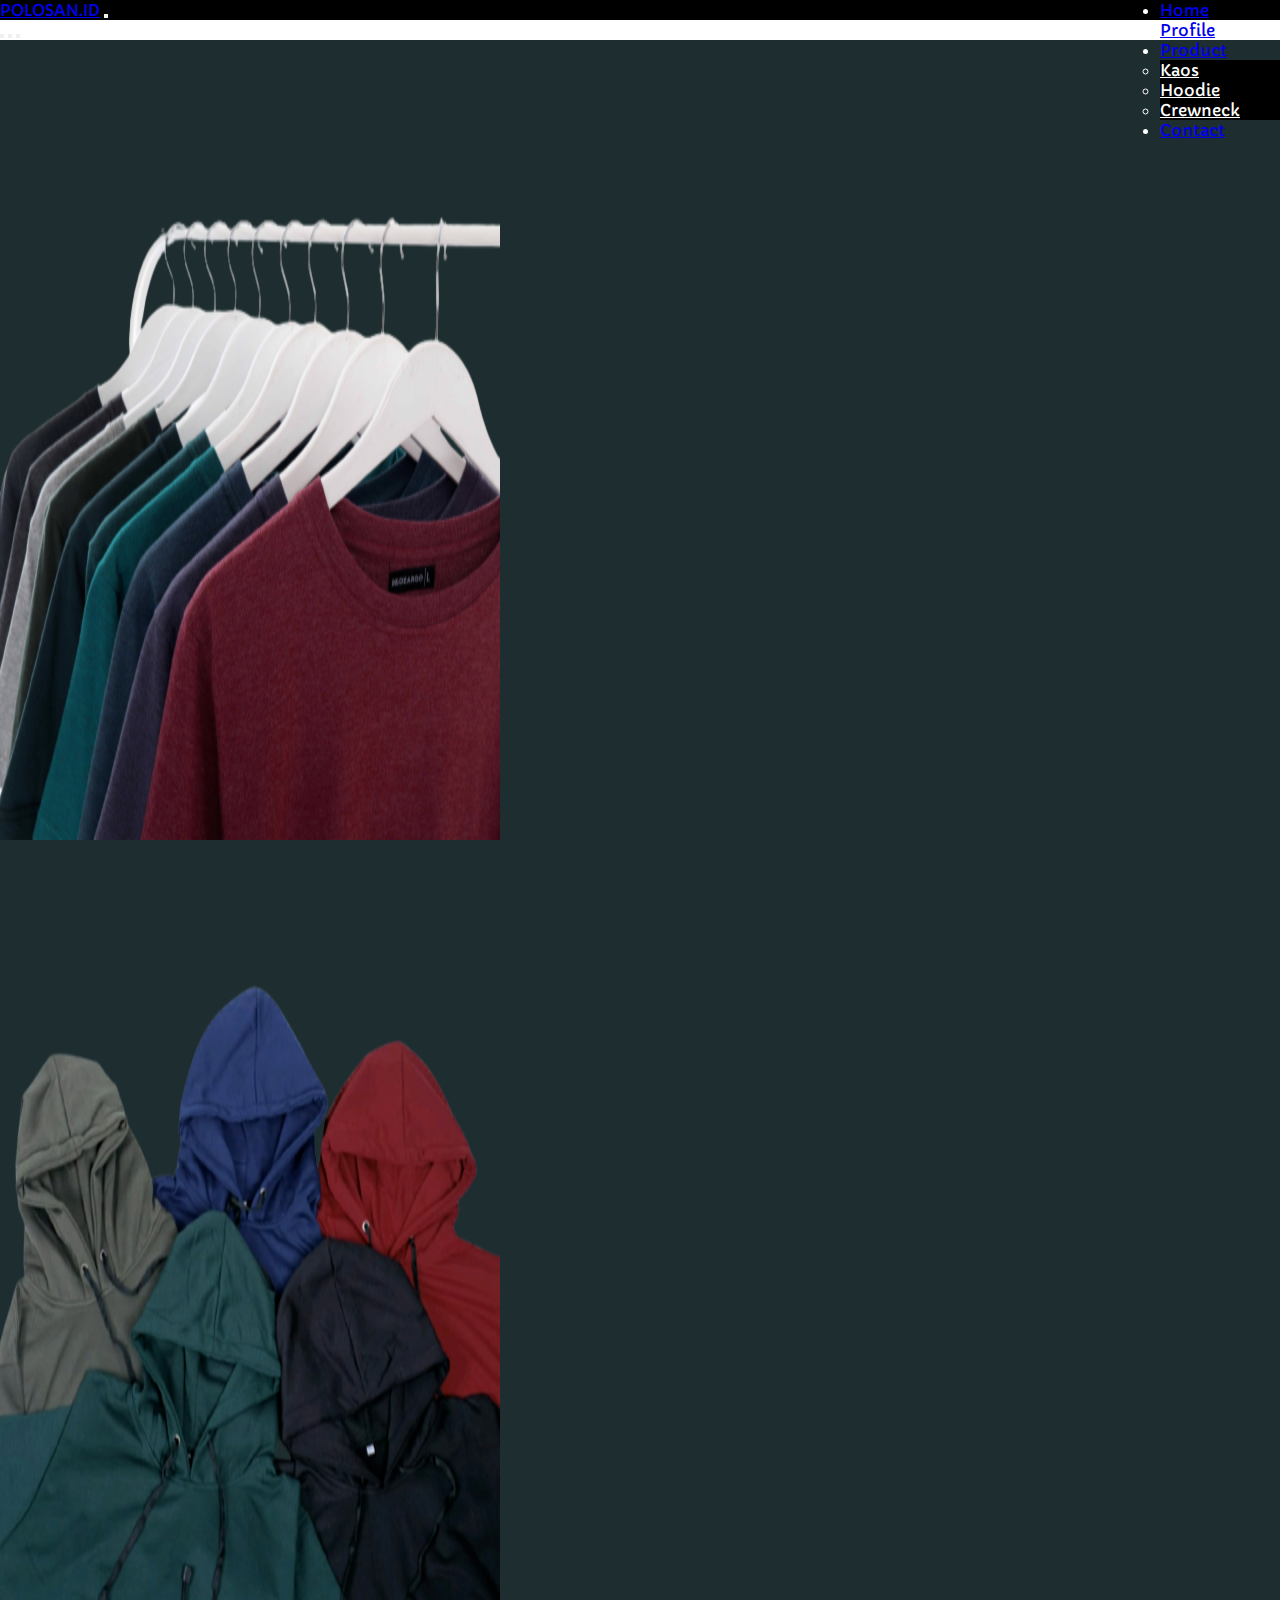
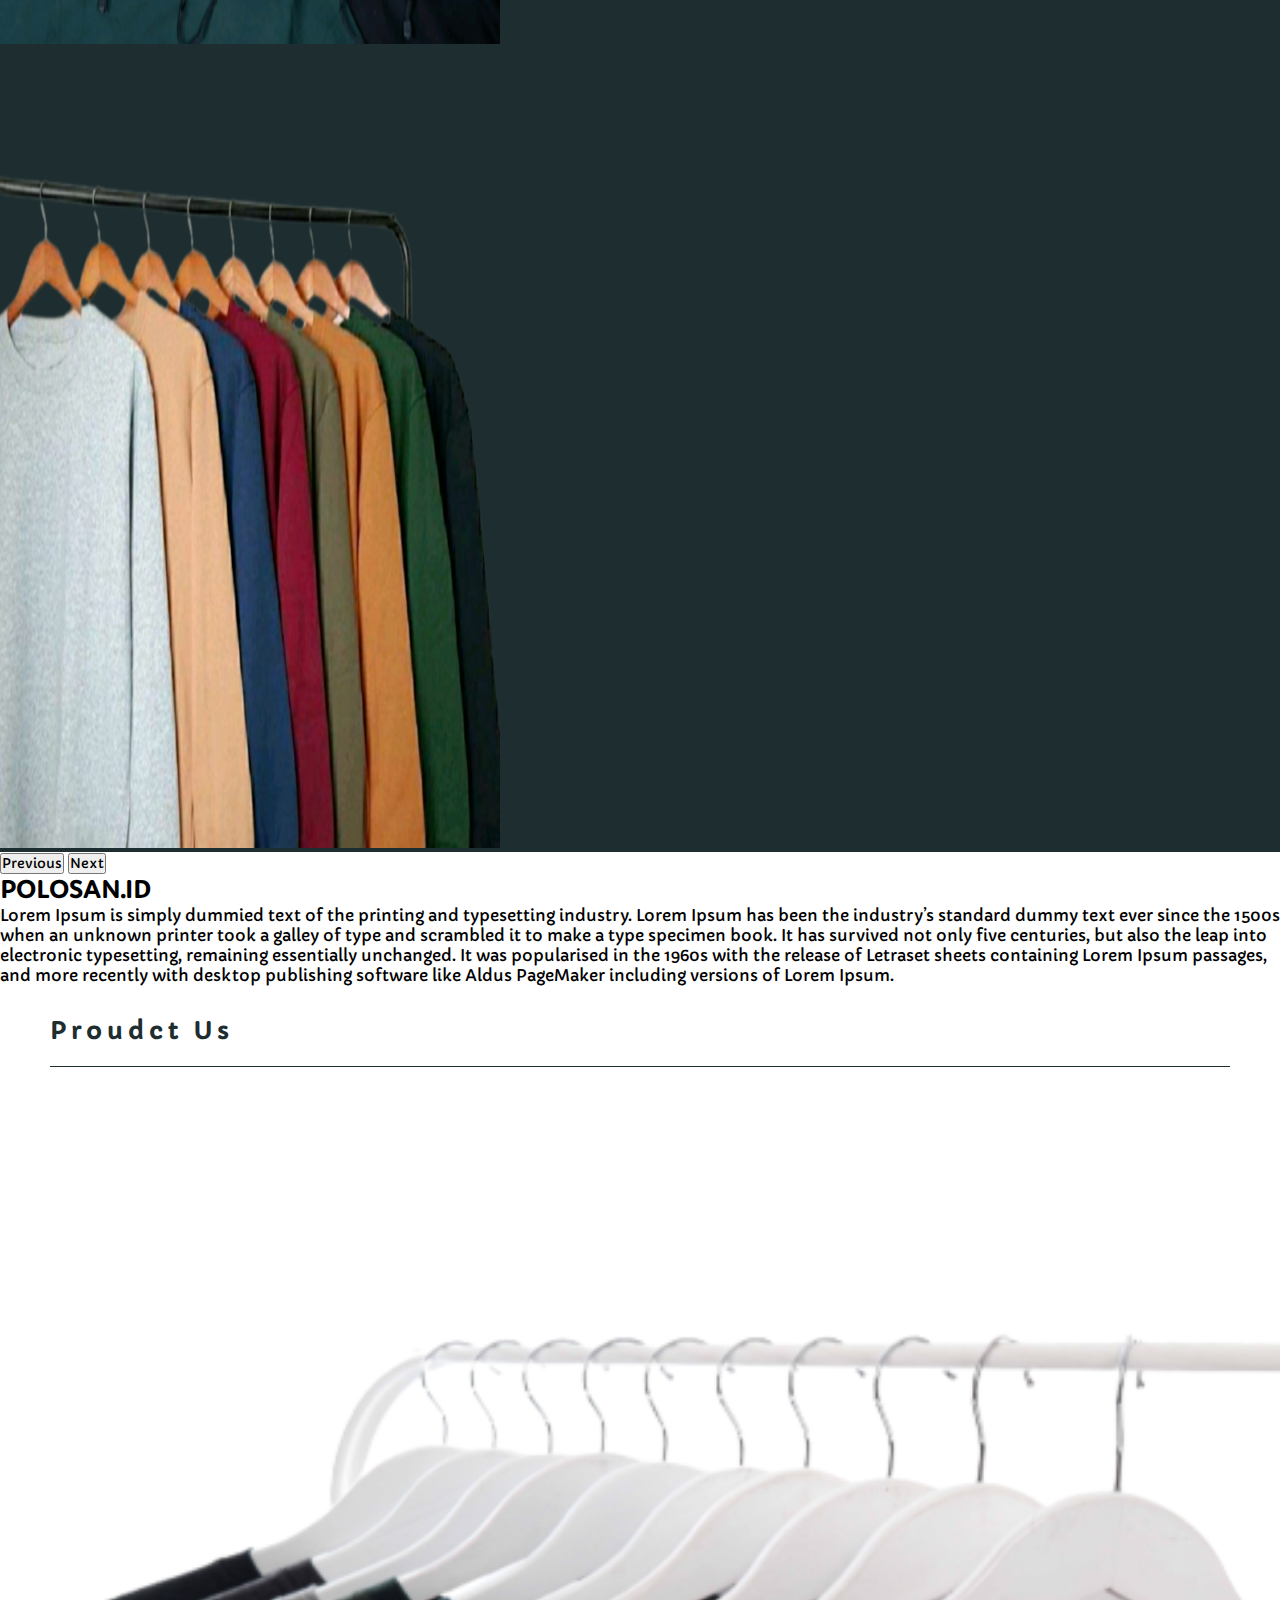
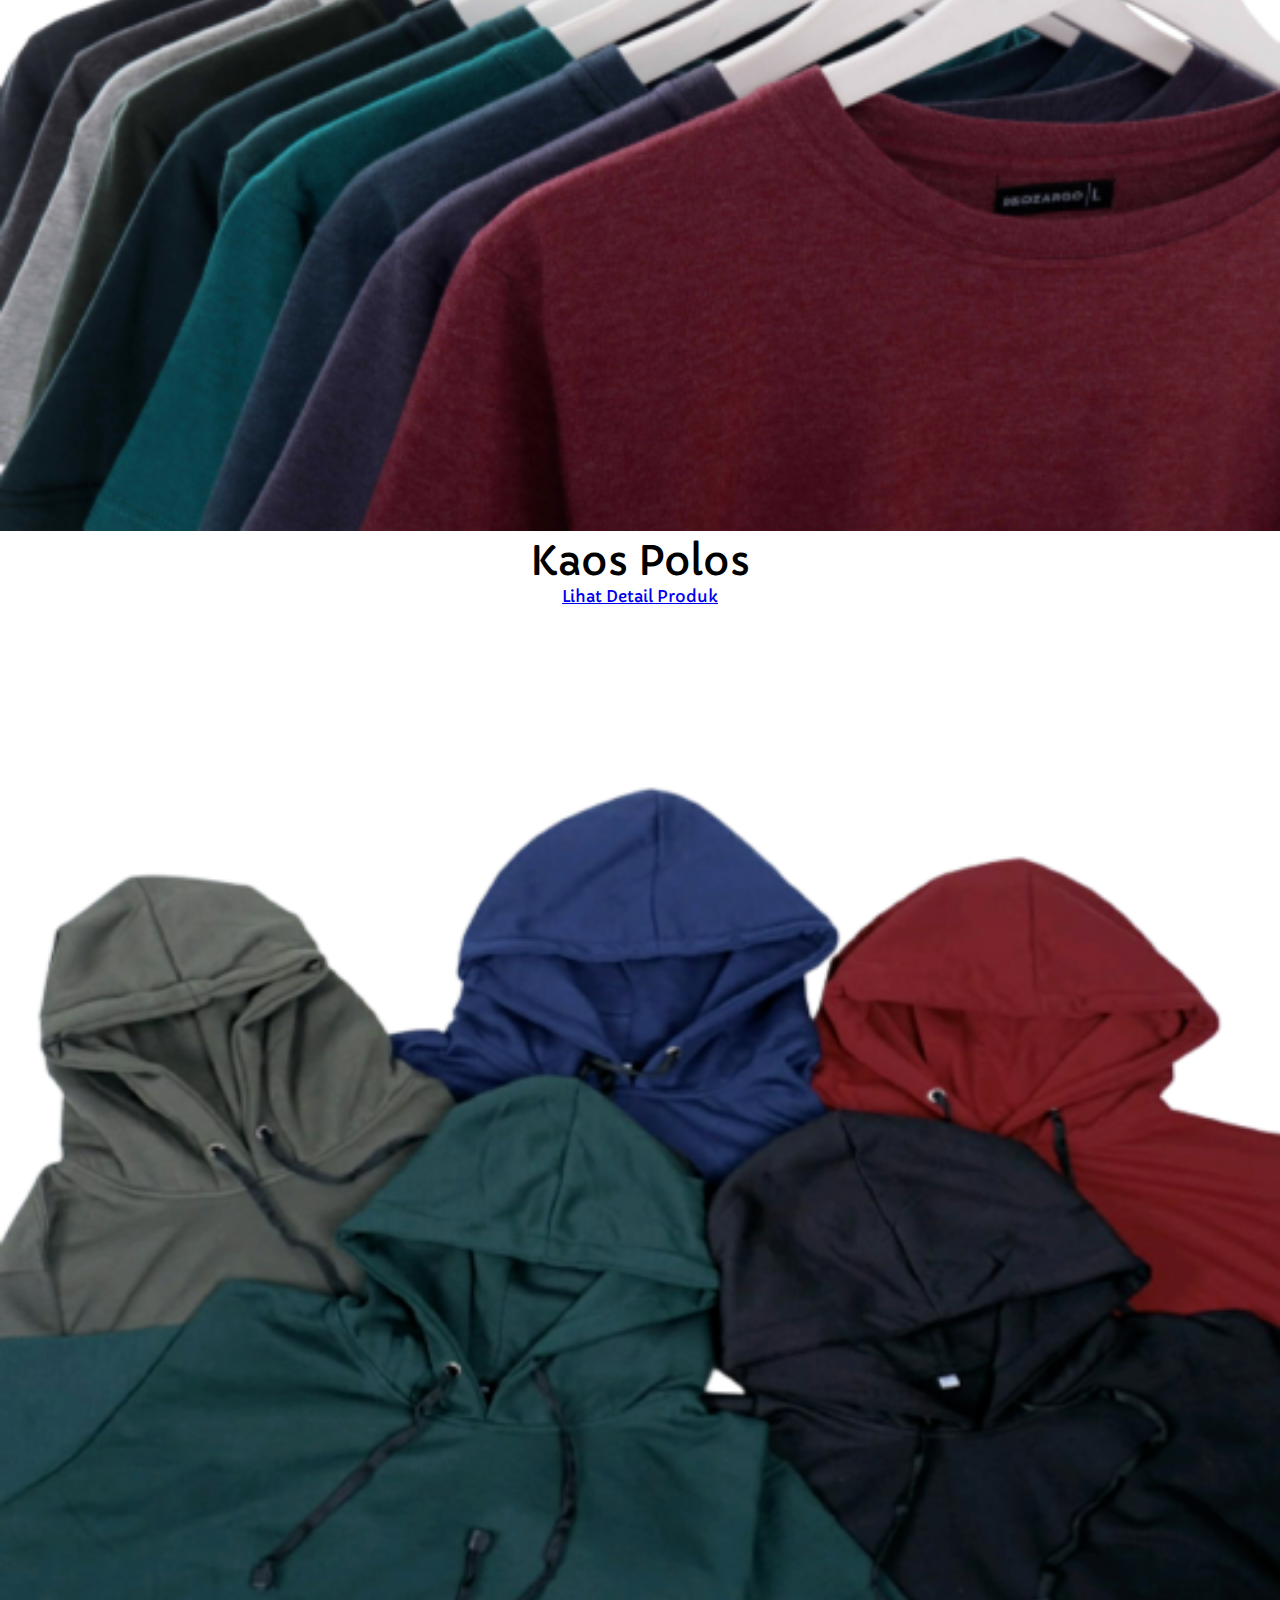
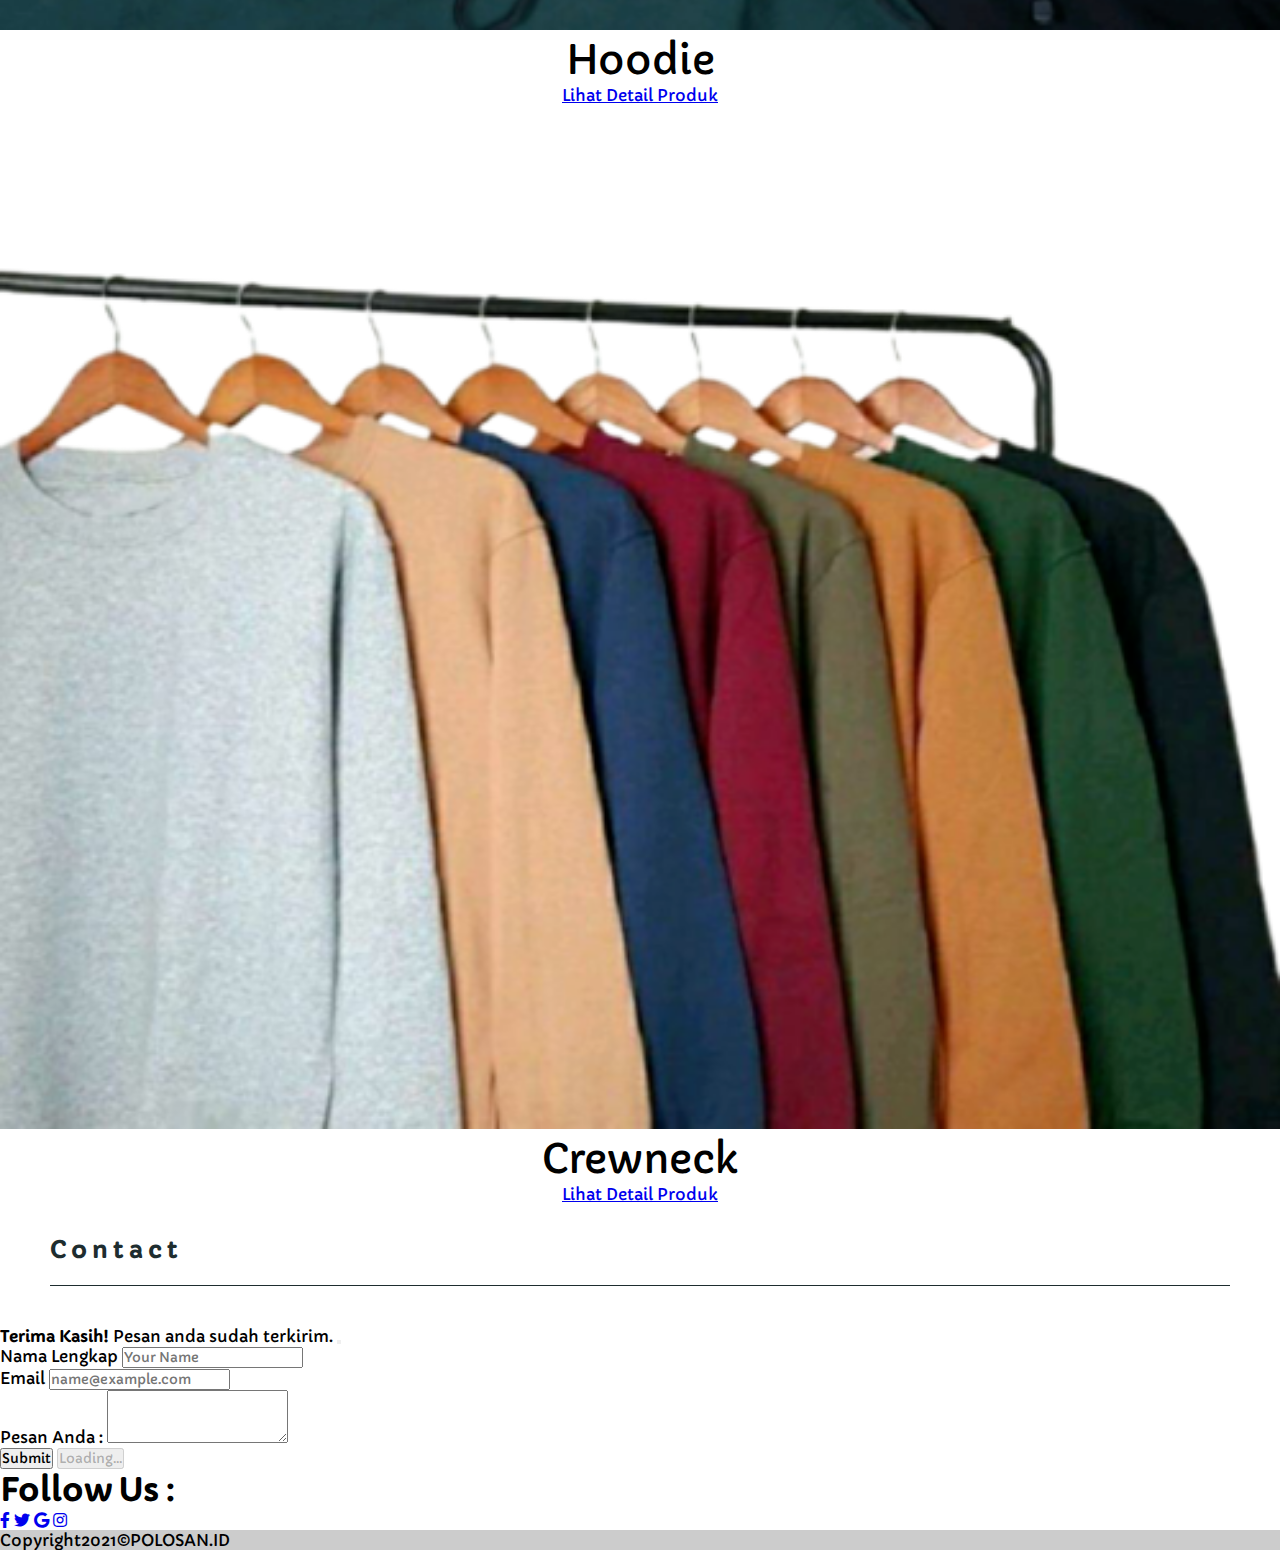
<file: index.html>
<!DOCTYPE html>
<head>
  <!--Judul-->
  <title>POLOSAN.ID</title>

  <!-- Icon Title -->
  <link rel="icon" href="POLOSAN.ID.png">

  <!--Meta-->
  <meta charset="utf-8" />
  <meta name="viewport" content="width=device-width, initial-scale=1" />

  <!--Font-->
  <link rel="stylesheet" href="https://fonts.googleapis.com/css?family=Capriola" />

  <!--Logo-->
  <link rel="stylesheet" href="https://use.fontawesome.com/releases/v5.12.1/css/all.css" crossorigin="anonymous" />

  <!--Bootstrap CSS-->
  <link href="https://cdn.jsdelivr.net/npm/bootstrap@5.0.2/dist/css/bootstrap.min.css" rel="stylesheet" integrity="sha384-EVSTQN3/azprG1Anm3QDgpJLIm9Nao0Yz1ztcQTwFspd3yD65VohhpuuCOmLASjC" crossorigin="anonymous" />

  <!--CSS-->
  <link rel="stylesheet" href="stylesheet.css" />
</head>
<body>
  <!--Navbar-->
  <nav class="navbar fixed-top navbar-inverse navbar-expand-lg navbar-dark shadow p-3">
    <div class="container">
      <a class="navbar-brand" href="#carouselExampleIndicators">POLOSAN.ID</a>
      <button class="navbar-toggler" type="button" data-bs-toggle="collapse" data-bs-target="#navbarNav" aria-controls="navbarNav" aria-expanded="false" aria-label="Toggle navigation">
        <span class="navbar-toggler-icon"></span>
      </button>
      <div class="collapse navbar-collapse" id="navbarNav">
        <ul class="navbar-nav ms-auto">
          <li class="nav-item">
            <a class="nav-link" href="#carouselExampleIndicators">Home</a>
          </li>
          <li class="nav-item">
            <a class="nav-link" href="#Profile">Profile</a>
          </li>
          <li class="nav-item dropdown">
            <a class="nav-link dropdown-toggle" href="#Product" id="navbarDropdown" role="button" data-bs-toggle="dropdown" aria-expanded="false">Product</a>
            <ul class="dropdown-menu" aria-labelledby="navbarDropdown">
              <li><a class="dropdown-item" href="Kaos/index1.html">Kaos</a></li>
              <li><a class="dropdown-item" href="Hoodie/index2.html">Hoodie</a></li>
              <li><a class="dropdown-item" href="Crewneck/index3.html">Crewneck</a></li>
            </ul>
          </li>
          <li class="nav-item">
            <a class="nav-link" href="#Contact">Contact</a>
          </li>
        </ul>
      </div>
    </div>
  </nav>

  <!--Carousel-->
  <div id="carouselExampleIndicators" class="carousel slide" data-bs-ride="carousel">
    <div class="carousel-indicators">
      <button type="button" data-bs-target="#carouselExampleIndicators" data-bs-slide-to="0" class="active" aria-current="true" aria-label="Slide 1"></button>
      <button type="button" data-bs-target="#carouselExampleIndicators" data-bs-slide-to="1" aria-label="Slide 2"></button>
      <button type="button" data-bs-target="#carouselExampleIndicators" data-bs-slide-to="2" aria-label="Slide 3"></button>
    </div>
    <div class="carousel-inner">
      <div class="carousel-item active">
        <img src="Product/Kaos.png" class="d-block w-100" alt="carousel1" />
      </div>
      <div class="carousel-item">
        <img src="Product/Hoodie.png" class="d-block w-100" alt="carousel2" />
      </div>
      <div class="carousel-item">
        <img src="Product/Crewneck.png" class="d-block w-100" alt="carousel3" />
      </div>
    </div>
    <button class="carousel-control-prev" type="button" data-bs-target="#carouselExampleIndicators" data-bs-slide="prev">
      <span class="carousel-control-prev-icon" aria-hidden="true"></span>
      <span class="visually-hidden">Previous</span>
    </button>
    <button class="carousel-control-next" type="button" data-bs-target="#carouselExampleIndicators" data-bs-slide="next">
      <span class="carousel-control-next-icon" aria-hidden="true"></span>
      <span class="visually-hidden">Next</span>
    </button>
  </div>
  <!--Akhir Carousel-->

  <!--Profile-->
  <section class="profile" id="Profile">
    <div class="container">
      <div class="row text-center mt-5 mb-3">
        <div class="col-title">
          <h2>POLOSAN.ID</h2>
        </div>
      </div>
      <div class="row justify-content-center text-center">
        <div class="col-md-10">
          <p>
            Lorem Ipsum is simply dummied text of the printing and typesetting industry. Lorem Ipsum has been the industry’s standard dummy text ever since the 1500s when an unknown printer took a galley of type and scrambled it to make a
            type specimen book. It has survived not only five centuries, but also the leap into electronic typesetting, remaining essentially unchanged. It was popularised in the 1960s with the release of Letraset sheets containing Lorem
            Ipsum passages, and more recently with desktop publishing software like Aldus PageMaker including versions of Lorem Ipsum.
          </p>
        </div>
      </div>
    </div>
  </section>
  <!--Akhir Profile-->

  <!--Product-->
  <section class="product" id="Product">
    <div class="container">
      <div class="row text-center mt-5 mb-3">
        <div class="col">
          <span class="border-bottom"><h2 style="letter-spacing: 5px;">Proudct Us</h2></span>
        </div>
      </div>
      <div class="row">
        <div class="col-md-4">
          <div class="card mb-/////////////3">
            <img src="Product/Kaos.png" class="card-img-top" alt="product1" />
            <div class="card-body">
              <p class="card-text">Kaos Polos</p>
              <a href="Kaos/index1.html"><p class="card-db">Lihat Detail Produk</p></a>
            </div>
          </div>
        </div>
        <div class="col-md-4">
          <div class="card">
            <img src="Product/Hoodie.png" class="card-img-top" alt="product2" />
            <div class="card-body">
              <p class="card-text">Hoodie</p>
              <a href="Hoodie/index2.html"><p class="card-db">Lihat Detail Produk</p></a>
            </div>
          </div>
        </div>
        <div class="col-md-4">
          <div class="card">
            <img src="Product/Crewneck.png" class="card-img-top" alt="product3" />
            <div class="card-body">
              <p class="card-text">
                Crewneck</p>
                <a href="Crewneck/index3.html"><p class="card-db">Lihat Detail Produk</p><a>
              </p>
            </div>
          </div>
        </div>
      </div>
    </div>
  </section>
  <!--Akhir Product-->

  <!--Contact-->
  <section class="contact mt-5" id="Contact">
    <div class="container">
      <div class="row text-center mt-5 mb-3">
        <div class="col">
          <h2>Contact</h2>
        </div>
      </div>
      <div class="row justify-content-center">
        <div class="col-md-8">
          <div class="alert alert-dark alert-dismissible fade show d-none my-alert" role="alert">
            <strong>Terima Kasih!</strong> Pesan anda sudah terkirim.
            <button type="button" class="btn-close" data-bs-dismiss="alert" aria-label="Close"></button>
          </div>
          <form name="polosanid-contact-form">
            <div class="mb-3">
              <label for="name" class="form-label">Nama Lengkap</label>
              <input type="text" class="form-control" id="name" aria-describedby="name" placeholder="Your Name" name="nama"/>
            </div>
            <div class="mb-3">
              <label for="email" class="form-label">Email</label>
              <input type="email" class="form-control" id="emai" aria-describedby="email" placeholder="name@example.com" name="email" />
            </div>
            <div class="mb-3">
              <label for="pesan" class="form-label">Pesan Anda :</label>
              <textarea class="form-control" id="pesan" rows="3" name="pesan"></textarea>
            </div>
            <button type="submit" class="btn btn-dark mb-5 btn-kirim">Submit</button>
            <button class="btn btn-dark btn-loading d-none" type="button" disabled>
              <span class="spinner-border spinner-border-sm" role="status" aria-hidden="true"></span>
              Loading...
            </button>
          </form>
        </div>
      </div>
    </div>
  </section>
  <!--Akhir Contact-->

  <!-- Footer -->
  <footer class="bg-dark text-center text-white mt-5">
    <!-- Grid container -->
    <div class="container p-4">
      <div class="name-footer">
        <h1>Follow Us :</h1>
      </div>
      <!-- Section: Social media -->
      <section class="icons-link">
        <!-- Facebook -->
        <a class="btn btn-outline-light btn-floating m-1" href="#!" role="button"><i class="fab fa-facebook-f"></i></a>

        <!-- Twitter -->
        <a class="btn btn-outline-light btn-floating m-1" href="#!" role="button"><i class="fab fa-twitter"></i></a>

        <!-- Google -->
        <a class="btn btn-outline-light btn-floating m-1" href="#!" role="button"><i class="fab fa-google"></i></a>

        <!-- Instagram -->
        <a class="btn btn-outline-light btn-floating m-1" href="#!" role="button"><i class="fab fa-instagram"></i></a>
      </section>
      <!-- Section: Social media -->
    </div>
    <!-- Copyright -->
    <div class="text-center p-3" style="background-color: rgba(0, 0, 0, 0.2)">Copyright2021©POLOSAN.ID</div>
    <!-- Copyright -->
  </footer>
  <!-- Akhir Footer -->

  <!--Bootstrap Js-->
  <script src="https://cdn.jsdelivr.net/npm/@popperjs/core@2.9.2/dist/umd/popper.min.js" integrity="sha384-IQsoLXl5PILFhosVNubq5LC7Qb9DXgDA9i+tQ8Zj3iwWAwPtgFTxbJ8NT4GN1R8p" crossorigin="anonymous"></script>
  <script src="https://cdn.jsdelivr.net/npm/bootstrap@5.0.2/dist/js/bootstrap.min.js" integrity="sha384-cVKIPhGWiC2Al4u+LWgxfKTRIcfu0JTxR+EQDz/bgldoEyl4H0zUF0QKbrJ0EcQF" crossorigin="anonymous"></script>
 
  <!-- My Script -->
  <script src="script.js"></script>
</body>
</file>
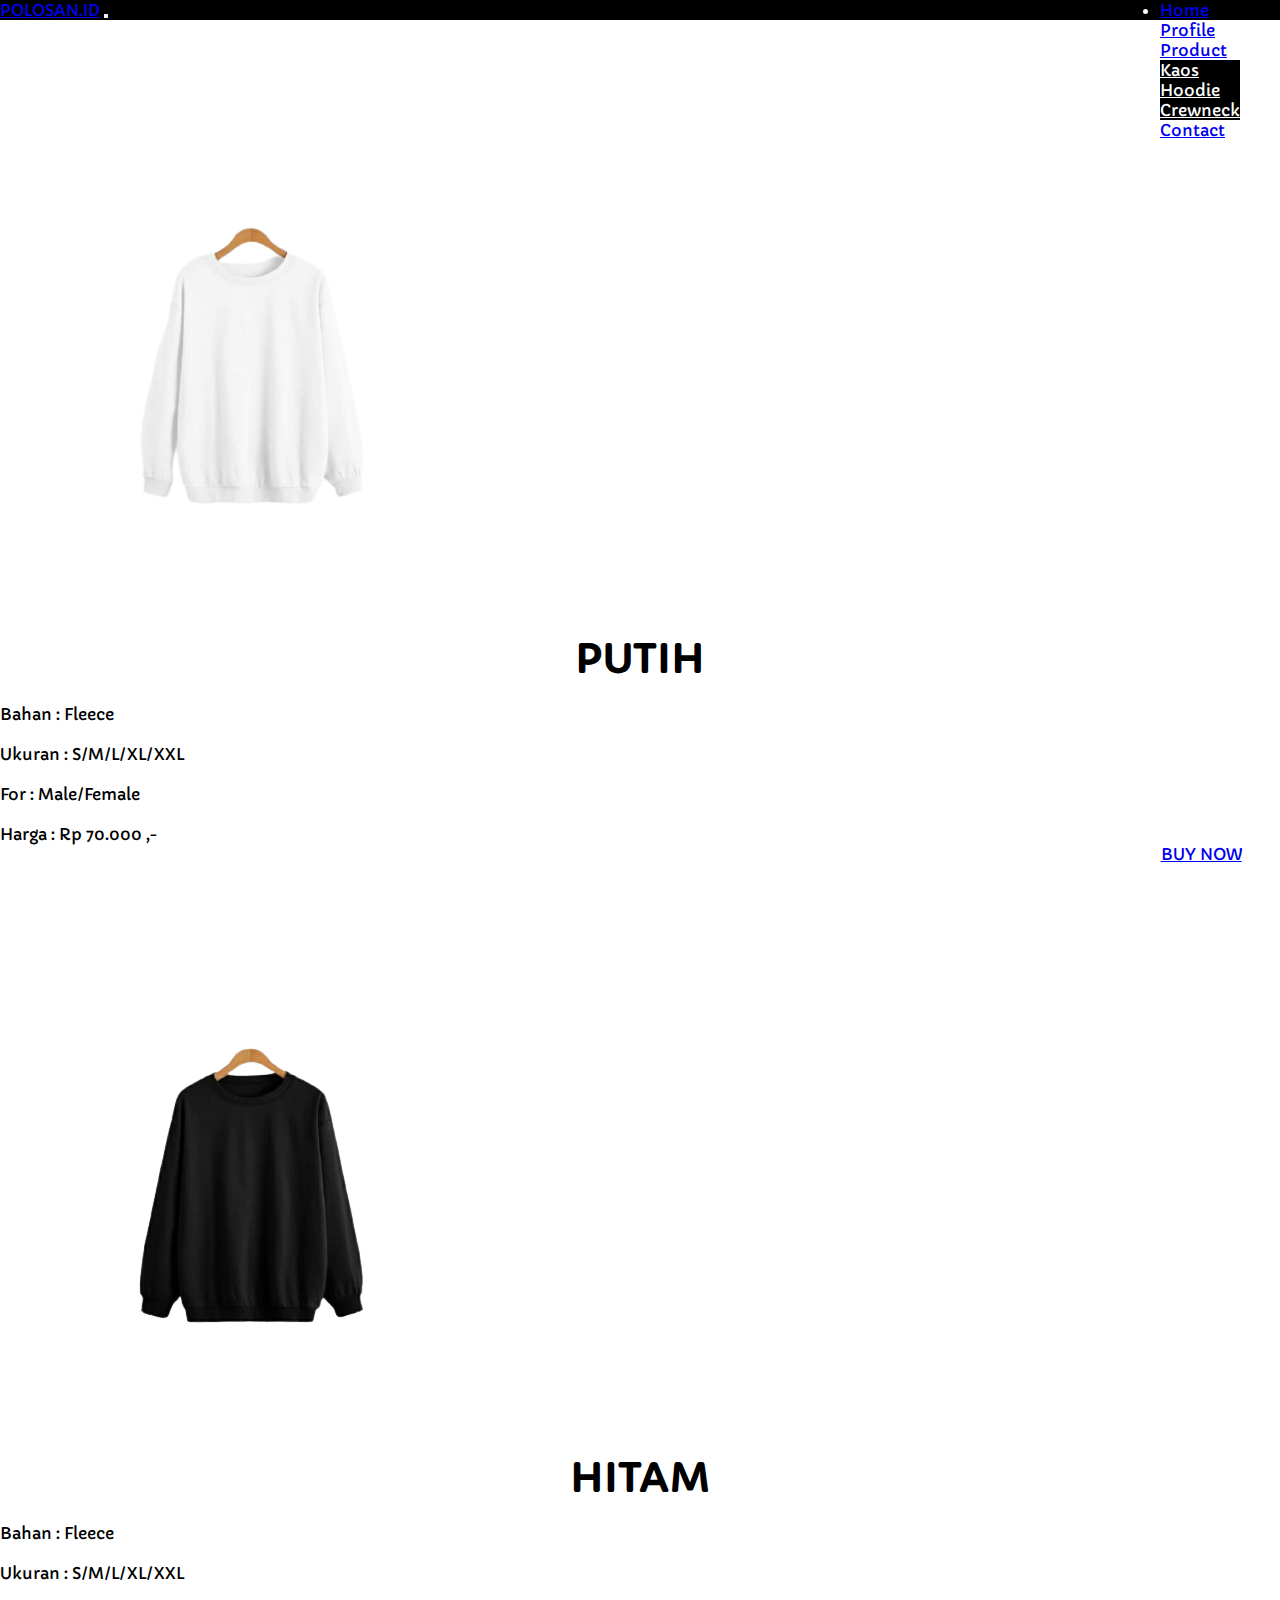
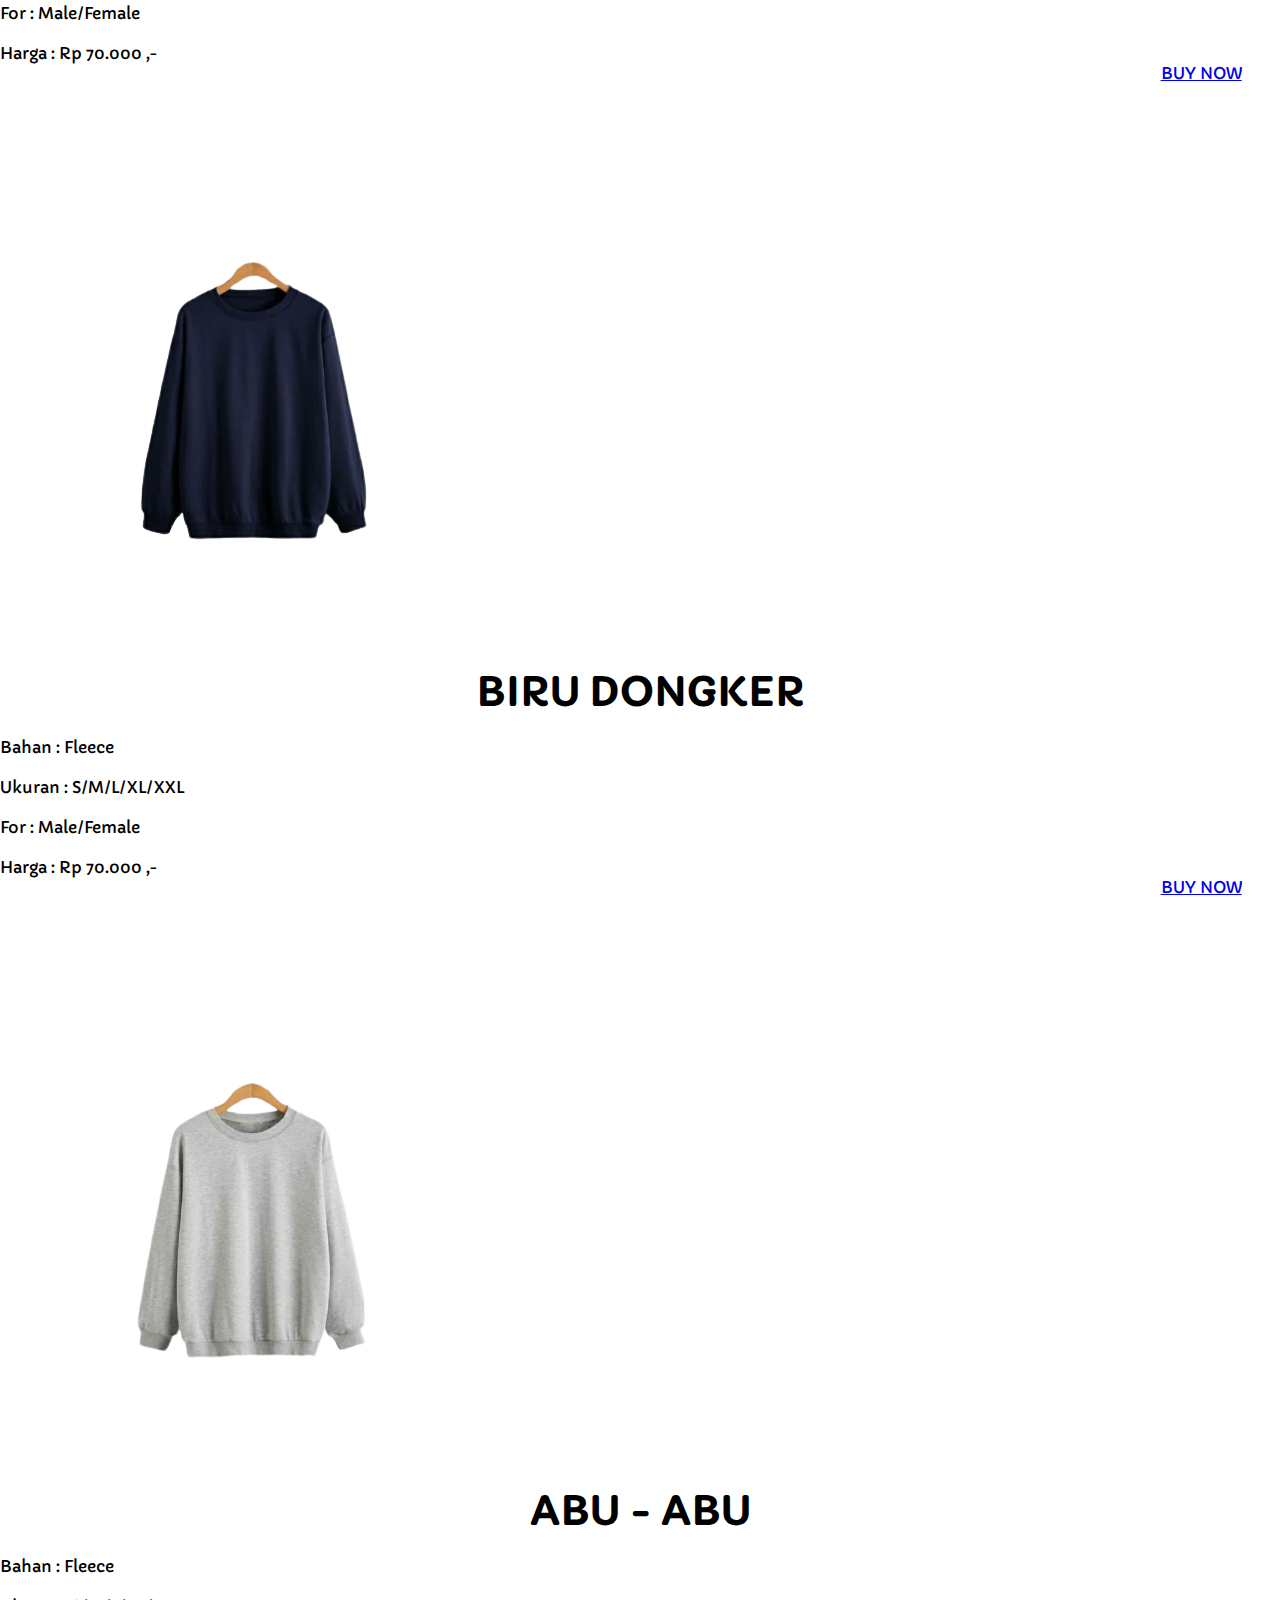
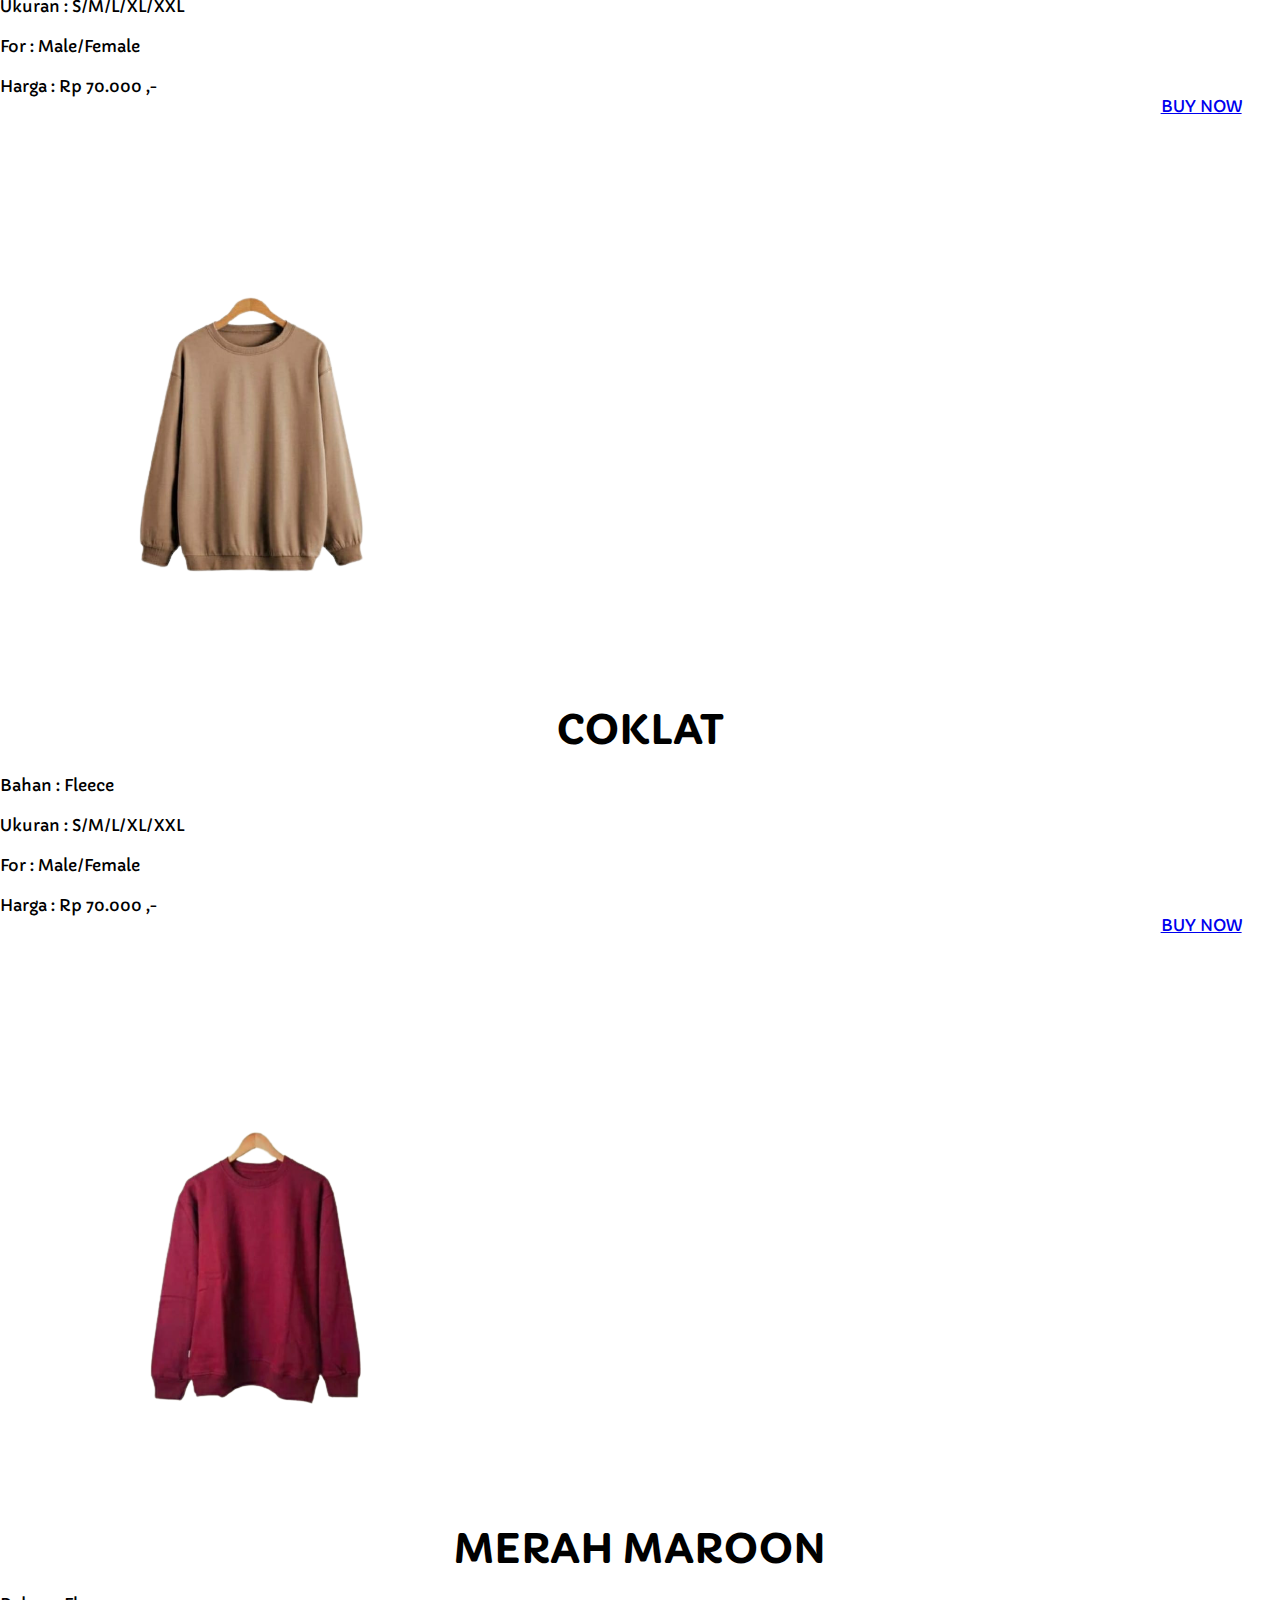
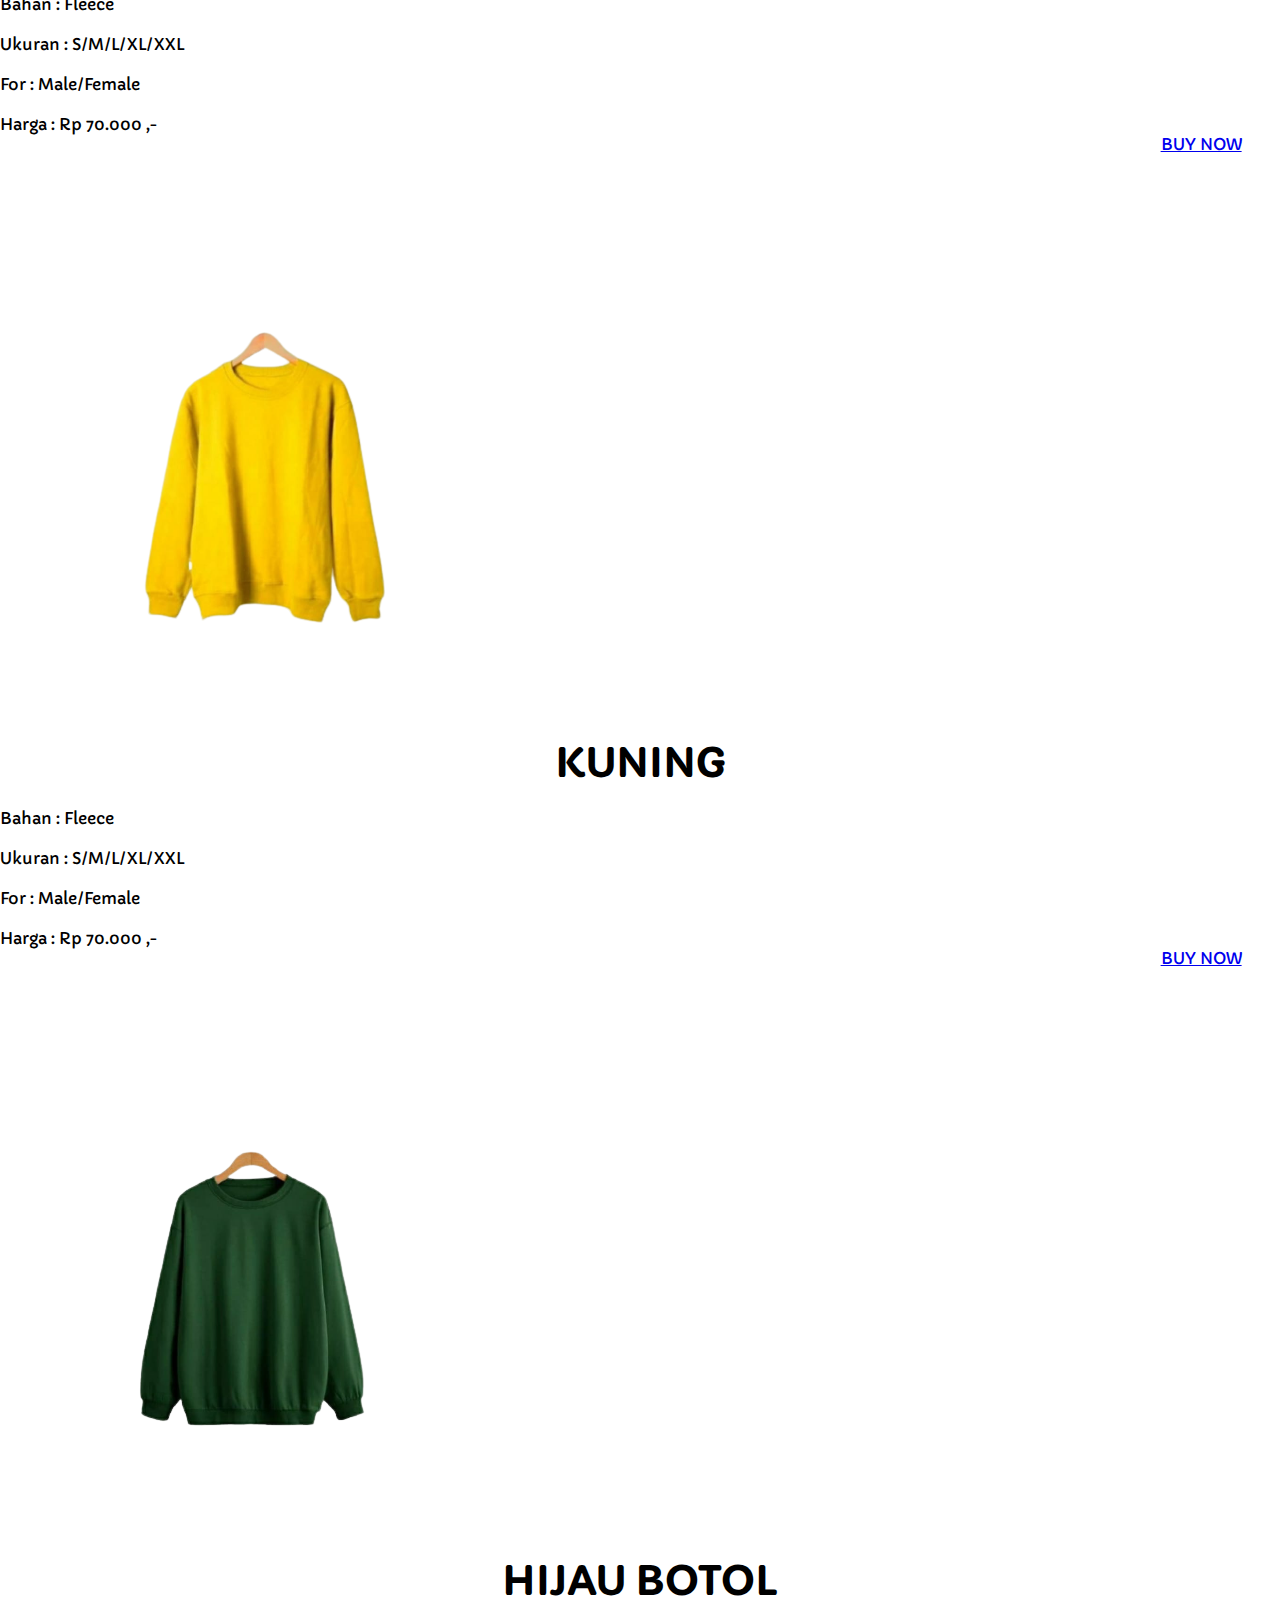
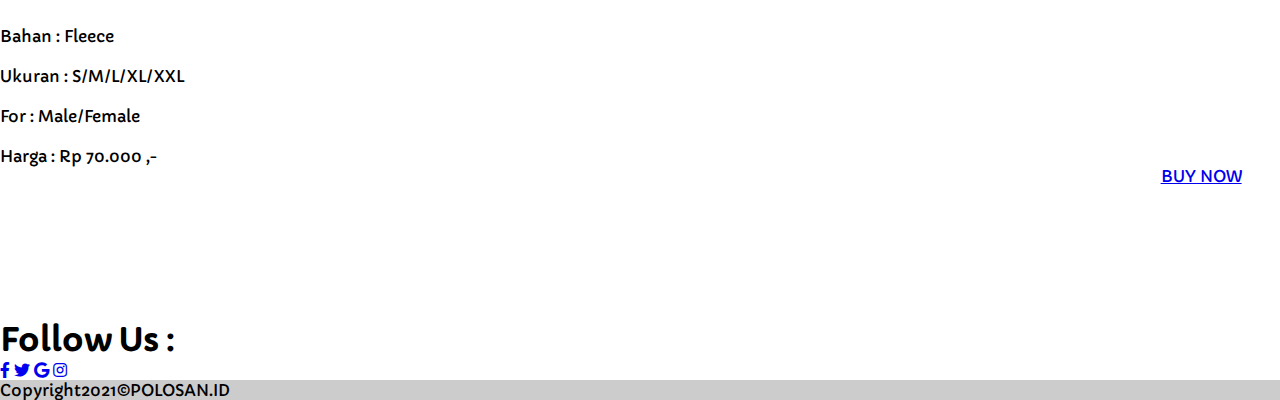
<file: Crewneck/index3.html>
<!DOCTYPE html>
<head>
  <!-- Judul -->
  <title>POLOSAN.ID</title>

   <!-- Icon Title -->
   <link rel="icon" href="../POLOSAN.ID.png">

  <!--Meta-->
  <meta charset="utf-8" />
  <meta name="viewport" content="width=device-width, initial-scale=1" />

  <!--Font-->
  <link rel="stylesheet" href="https://fonts.googleapis.com/css?family=Capriola" />

  <!--Logo-->
  <link rel="stylesheet" href="https://use.fontawesome.com/releases/v5.12.1/css/all.css" crossorigin="anonymous" />

  <!--Bootstrap CSS-->
  <link href="https://cdn.jsdelivr.net/npm/bootstrap@5.0.2/dist/css/bootstrap.min.css" rel="stylesheet" integrity="sha384-EVSTQN3/azprG1Anm3QDgpJLIm9Nao0Yz1ztcQTwFspd3yD65VohhpuuCOmLASjC" crossorigin="anonymous" />

  <!--CSS-->
  <link rel="stylesheet" href="stylesheet3.css" />
</head>
<body>
  <!-- Navbar -->
  <nav class="navbar fixed-top navbar-inverse navbar-expand-lg navbar-dark shadow p-3">
    <div class="container">
      <a class="navbar-brand" href="../index.html">POLOSAN.ID</a>
      <button class="navbar-toggler" type="button" data-bs-toggle="collapse" data-bs-target="#navbarNav" aria-controls="navbarNav" aria-expanded="false" aria-label="Toggle navigation">
        <span class="navbar-toggler-icon"></span>
      </button>
      <div class="collapse navbar-collapse" id="navbarNav">
        <ul class="navbar-nav ms-auto">
          <li class="nav-item">
            <a class="nav-link" href="../index.html">Home</a>
          </li>
          <li class="nav-item">
            <a class="nav-link" href="../index.html#Profile">Profile</a>
          </li>
          <li class="nav-item dropdown">
            <a class="nav-link dropdown-toggle" href="#Product" id="navbarDropdown" role="button" data-bs-toggle="dropdown" aria-expanded="false">Product</a>
            <ul class="dropdown-menu" aria-labelledby="navbarDropdown">
              <li><a class="dropdown-item" href="../Kaos/index1.html">Kaos</a></li>
              <li><a class="dropdown-item" href="../Hoodie/index2.html">Hoodie</a></li>
              <li><a class="dropdown-item" href="../Crewneck/index3.html">Crewneck</a></li>
            </ul>
          </li>
          <li class="nav-item">
            <a class="nav-link" href="../index.html#Contact">Contact</a>
          </li>
        </ul>
      </div>
    </div>
  </nav>
  <!-- Akhir Navbar -->

  <!-- Card -->
  <section class="product" id="product">
    <div class="container">
      <div class="row">
        <div class="col-md-6">
          <div class="card">
            <img src="Image/Putih.png" class="card-img-top" alt="product1" />
            <div class="card-body">
              <h5 class="card-title">PUTIH</h5>
              <p class="card-text"><pre>Bahan : Fleece</pre></p>
              <p class="card-text"><pre>Ukuran : S/M/L/XL/XXL</pre></p>
              <p class="card-text"><pre>For : Male/Female</pre></p>
              <p class="card-text"><pre>Harga : Rp 70.000 ,-</pre></p>
              <a href="#" class="btn btn-primary">BUY NOW</a>
            </div>
          </div>
        </div>
        <div class="col-md-6">
          <div class="card">
            <img src="Image/Hitam.png" class="card-img-top" alt="product2" />
            <div class="card-body">
              <h5 class="card-title">HITAM</h5>
              <p class="card-text"><pre>Bahan : Fleece</pre></p>
              <p class="card-text"><pre>Ukuran : S/M/L/XL/XXL</pre></p>
              <p class="card-text"><pre>For : Male/Female</pre></p>
              <p class="card-text"><pre>Harga : Rp 70.000 ,-</pre></p>
              <a href="#" class="btn btn-primary">BUY NOW</a>
            </div>
          </div>
        </div>
        <div class="col-md-6">
          <div class="card">
            <img src="Image/Birudongker.png" class="card-img-top" alt="product3" />
            <div class="card-body">
              <h5 class="card-title">BIRU DONGKER</h5>
              <p class="card-text"><pre>Bahan : Fleece</pre></p>
              <p class="card-text"><pre>Ukuran : S/M/L/XL/XXL</pre></p>
              <p class="card-text"><pre>For : Male/Female</pre></p>
              <p class="card-text"><pre>Harga : Rp 70.000 ,-</pre></p>
              <a href="#" class="btn btn-primary">BUY NOW</a>
            </div>
          </div>
        </div>
        <div class="col-md-6">
          <div class="card">
            <img src="Image/Abu.png" class="card-img-top" alt="product4" />
            <div class="card-body">
              <h5 class="card-title">ABU - ABU</h5>
              <p class="card-text"><pre>Bahan : Fleece</pre></p>
              <p class="card-text"><pre>Ukuran : S/M/L/XL/XXL</pre></p>
              <p class="card-text"><pre>For : Male/Female</pre></p>
              <p class="card-text"><pre>Harga : Rp 70.000 ,-</pre></p>
              <a href="#" class="btn btn-primary">BUY NOW</a>
            </div>
          </div>
        </div>
        <div class="col-md-6">
          <div class="card">
            <img src="Image/Coklat.png" class="card-img-top" alt="product5" />
            <div class="card-body">
              <h5 class="card-title">COKLAT</h5>
              <p class="card-text"><pre>Bahan : Fleece</pre></p>
              <p class="card-text"><pre>Ukuran : S/M/L/XL/XXL</pre></p>
              <p class="card-text"><pre>For : Male/Female</pre></p>
              <p class="card-text"><pre>Harga : Rp 70.000 ,-</pre></p>
              <a href="#" class="btn btn-primary">BUY NOW</a>
            </div>
          </div>
        </div>
        <div class="col-md-6">
          <div class="card">
            <img src="Image/Merahmaroon.png" class="card-img-top" alt="product6" />
            <div class="card-body">
              <h5 class="card-title">MERAH MAROON</h5>
              <p class="card-text"><pre>Bahan : Fleece</pre></p>
              <p class="card-text"><pre>Ukuran : S/M/L/XL/XXL</pre></p>
              <p class="card-text"><pre>For : Male/Female</pre></p>
              <p class="card-text"><pre>Harga : Rp 70.000 ,-</pre></p>
              <a href="#" class="btn btn-primary">BUY NOW</a>
            </div>
          </div>
        </div>
        <div class="col-md-6">
          <div class="card">
            <img src="Image/Kuning.png" class="card-img-top" alt="product7" />
            <div class="card-body">
              <h5 class="card-title">KUNING</h5>
              <p class="card-text"><pre>Bahan : Fleece</pre></p>
              <p class="card-text"><pre>Ukuran : S/M/L/XL/XXL</pre></p>
              <p class="card-text"><pre>For : Male/Female</pre></p>
              <p class="card-text"><pre>Harga : Rp 70.000 ,-</pre></p>
              <a href="#" class="btn btn-primary">BUY NOW</a>
            </div>
          </div>
        </div>
        <div class="col-md-6">
          <div class="card">
            <img src="Image/Hijaubotol.png" class="card-img-top" alt="product8" />
            <div class="card-body">
              <h5 class="card-title">HIJAU BOTOL</h5>
              <p class="card-text"><pre>Bahan : Fleece</pre></p>
              <p class="card-text"><pre>Ukuran : S/M/L/XL/XXL</pre></p>
              <p class="card-text"><pre>For : Male/Female</pre></p>
              <p class="card-text"><pre>Harga : Rp 70.000 ,-</pre></p>
              <a href="#" class="btn btn-primary">BUY NOW</a>
            </div>
          </div>
        </div>
      </div>
    </div>
  </section>
  <!-- Akhir Card -->

  <!-- Footer -->
  <footer class="bg-dark text-center text-white">
    <!-- Grid container -->
    <div class="container p-4">
      <div class="name-footer">
        <h1>Follow Us :</h1>
      </div>
      <!-- Section: Social media -->
      <section class="icons-link">
        <!-- Facebook -->
        <a class="btn btn-outline-light btn-floating m-1" href="#!" role="button"><i class="fab fa-facebook-f"></i></a>

        <!-- Twitter -->
        <a class="btn btn-outline-light btn-floating m-1" href="#!" role="button"><i class="fab fa-twitter"></i></a>

        <!-- Google -->
        <a class="btn btn-outline-light btn-floating m-1" href="#!" role="button"><i class="fab fa-google"></i></a>

        <!-- Instagram -->
        <a class="btn btn-outline-light btn-floating m-1" href="#!" role="button"><i class="fab fa-instagram"></i></a>
      </section>
      <!-- Section: Social media -->
    </div>
    <!-- Copyright -->
    <div class="text-center p-3" style="background-color: rgba(0, 0, 0, 0.2)">Copyright2021©POLOSAN.ID</div>
    <!-- Copyright -->
  </footer>
  <!-- Akhir Footer -->

  <!-- Bootstrap -->
  <script src="https://cdn.jsdelivr.net/npm/@popperjs/core@2.9.2/dist/umd/popper.min.js" integrity="sha384-IQsoLXl5PILFhosVNubq5LC7Qb9DXgDA9i+tQ8Zj3iwWAwPtgFTxbJ8NT4GN1R8p" crossorigin="anonymous"></script>
  <script src="https://cdn.jsdelivr.net/npm/bootstrap@5.0.2/dist/js/bootstrap.min.js" integrity="sha384-cVKIPhGWiC2Al4u+LWgxfKTRIcfu0JTxR+EQDz/bgldoEyl4H0zUF0QKbrJ0EcQF" crossorigin="anonymous"></script>
  <!-- Ahir Bootstrap -->
</body>
</file>
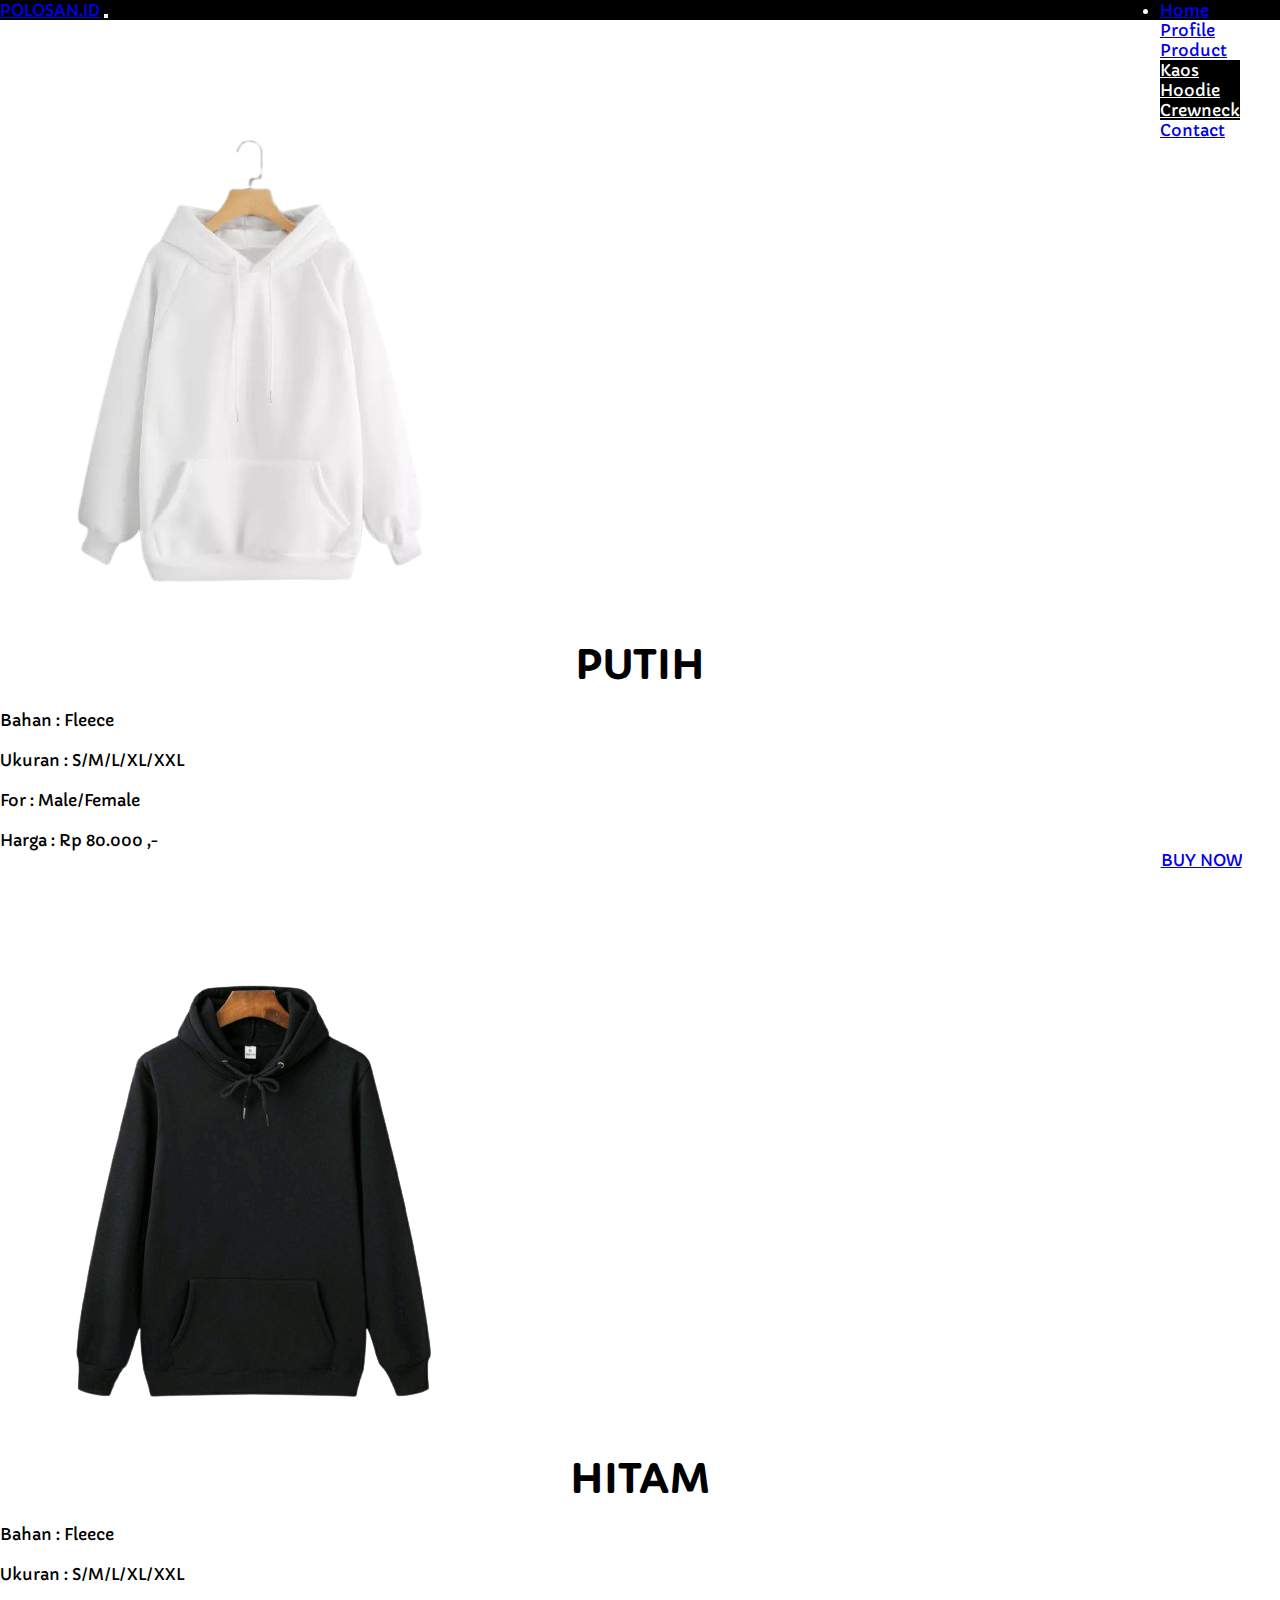
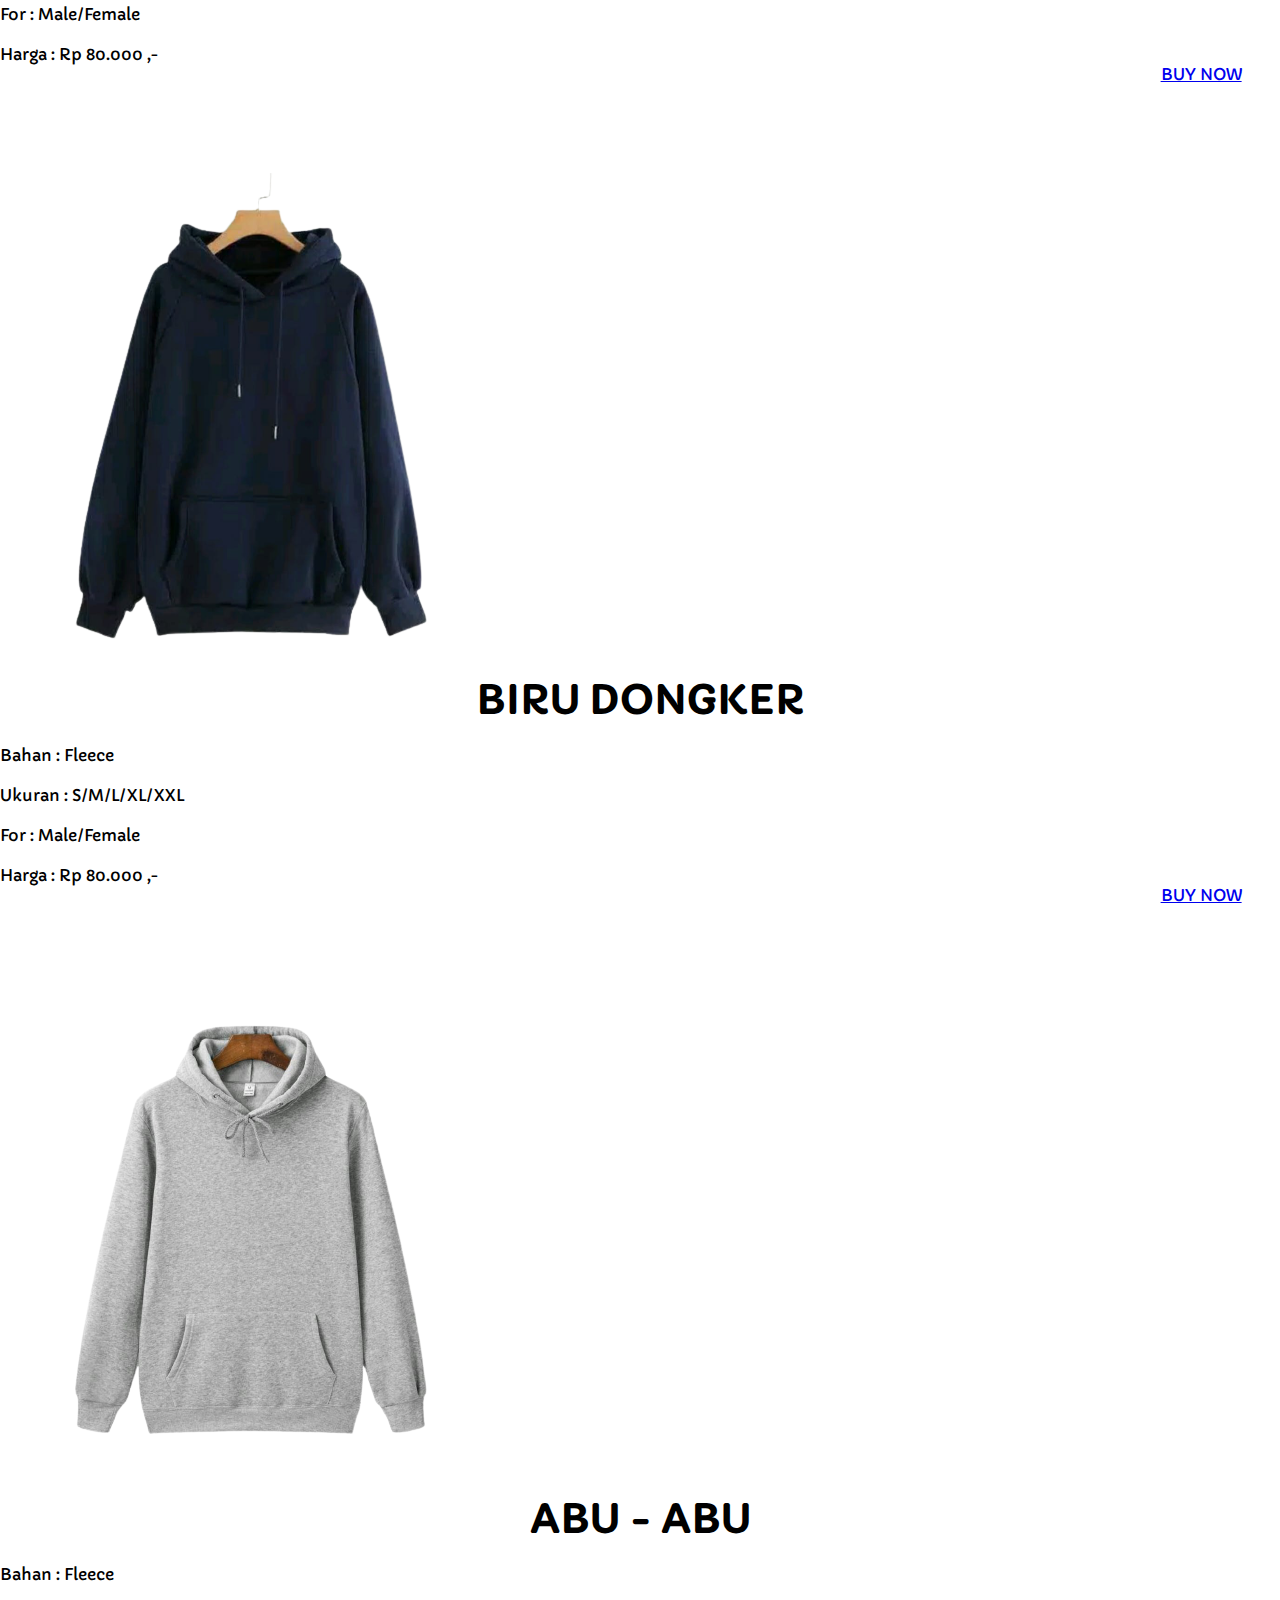
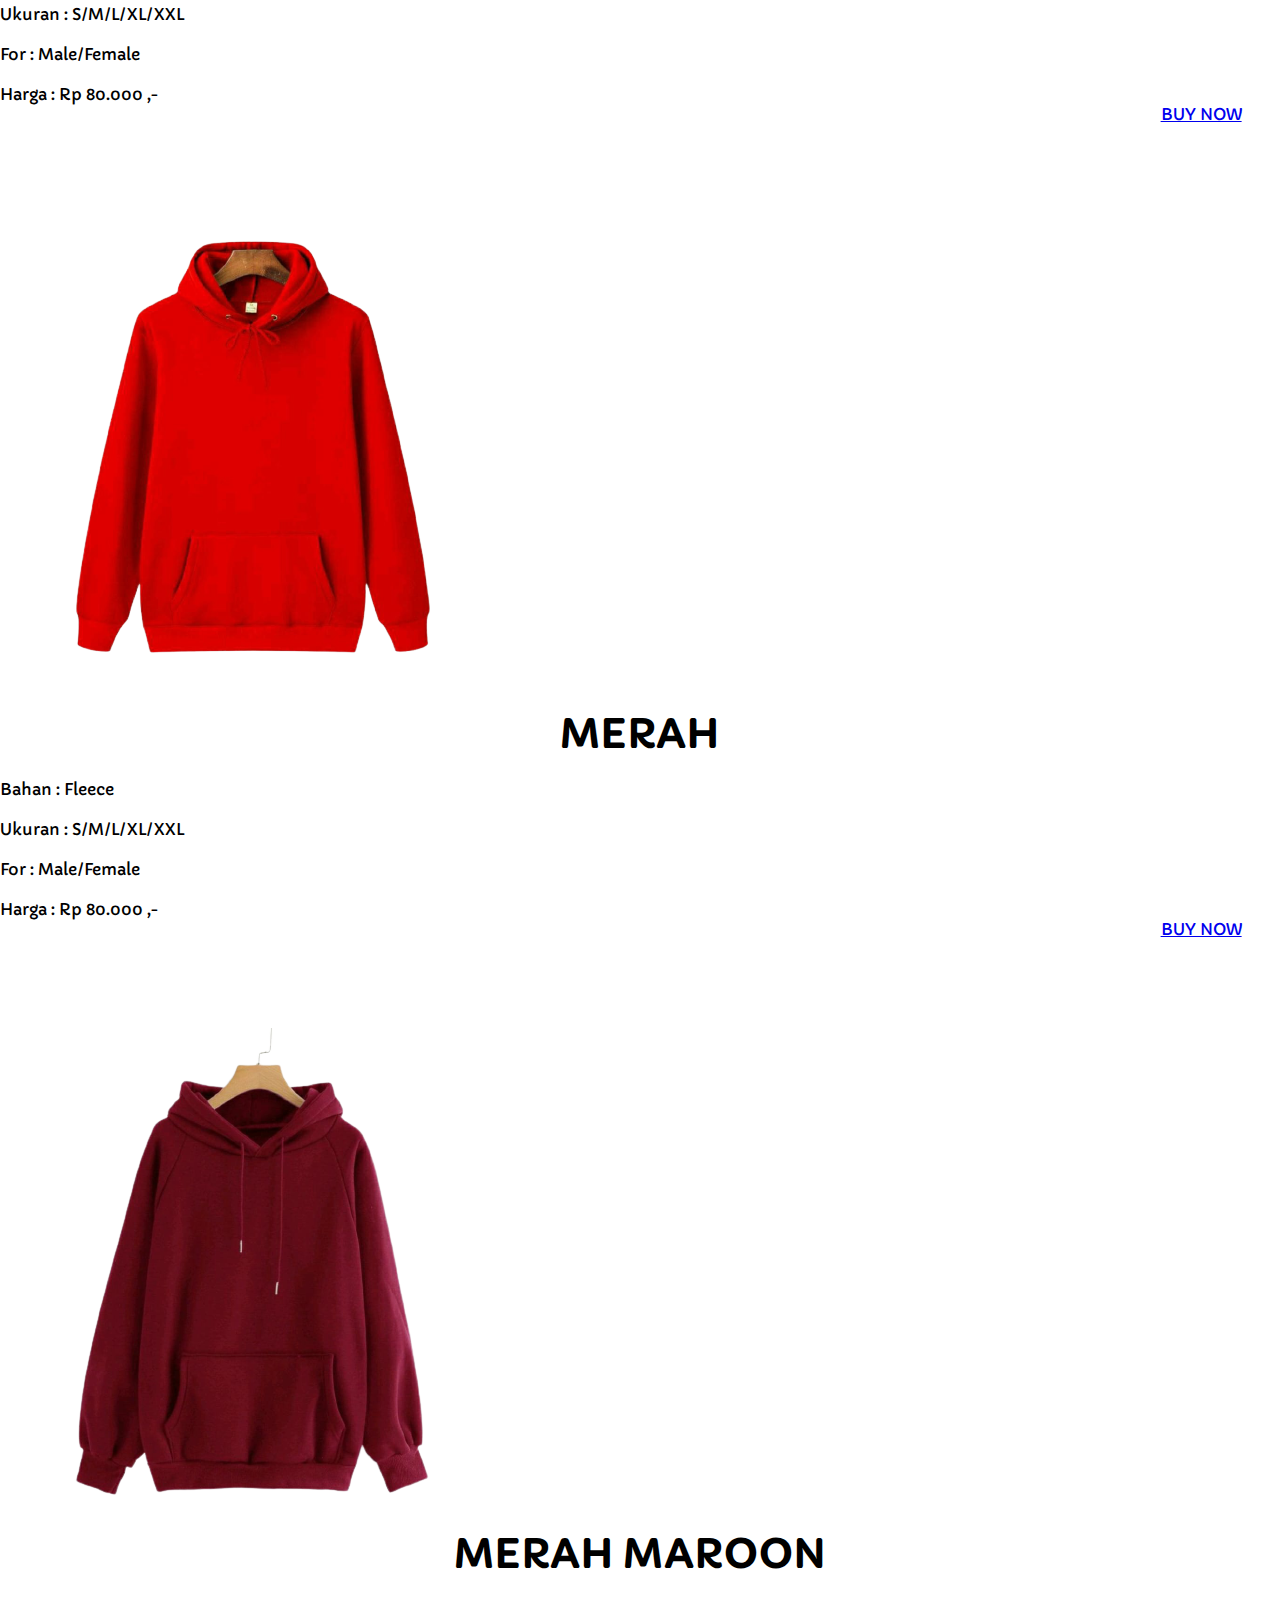
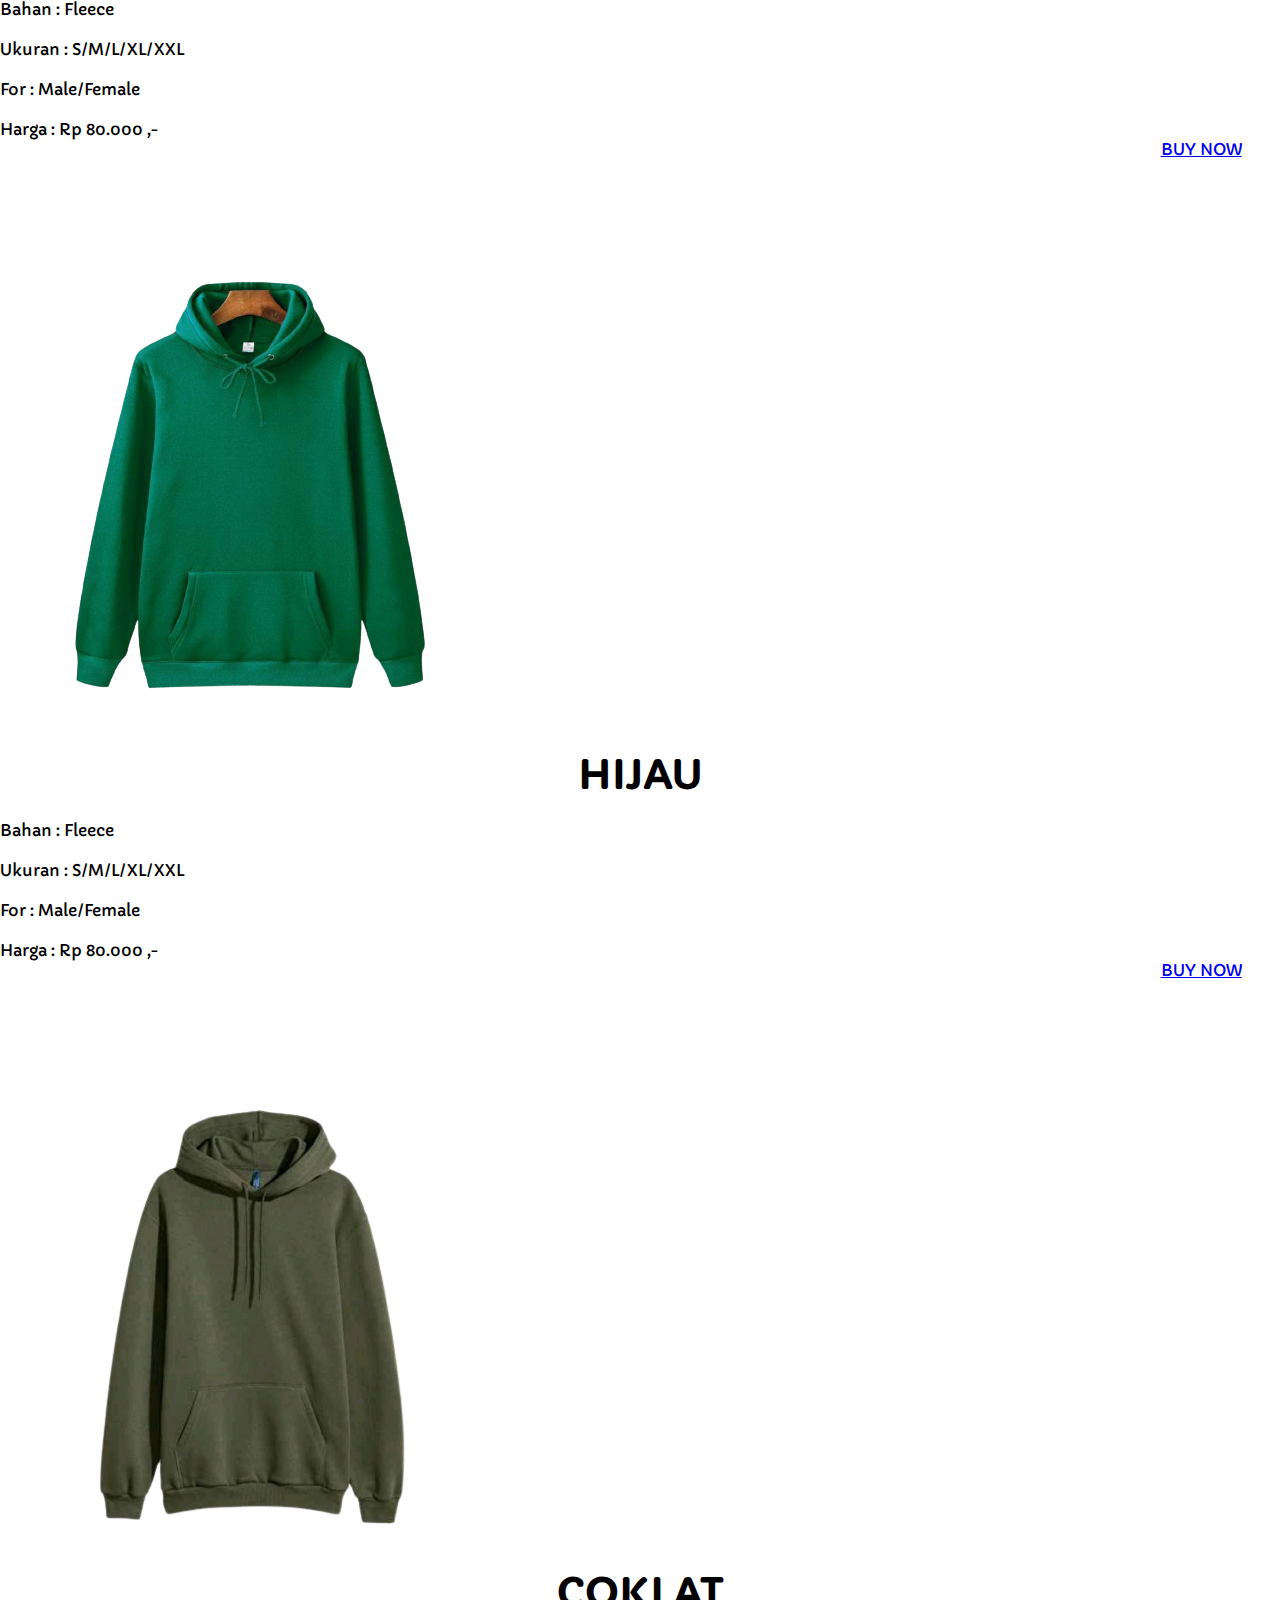
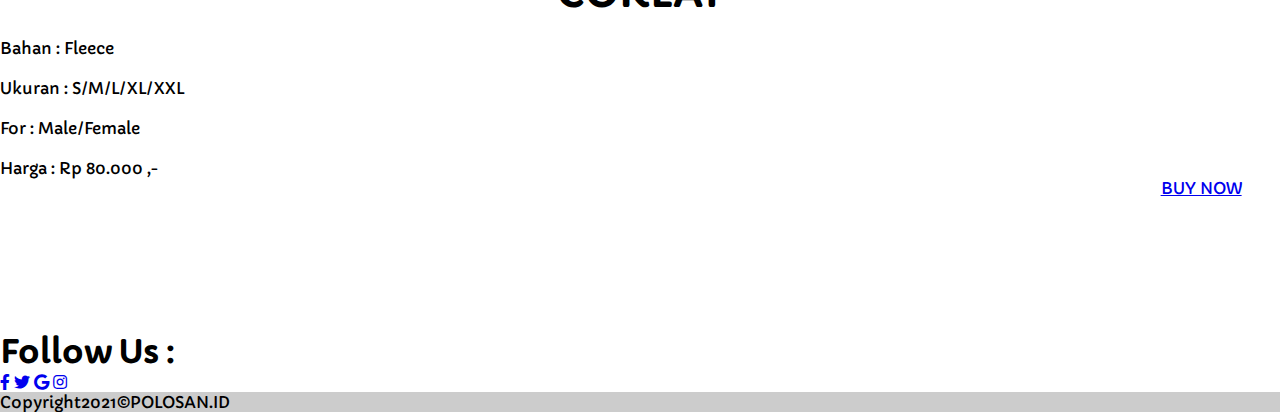
<file: Hoodie/index2.html>
<!DOCTYPE html>
<head>
  <!-- Judul -->
  <title>POLOSAN.ID</title>

   <!-- Icon Title -->
   <link rel="icon" href="../POLOSAN.ID.png">

  <!--Meta-->
  <meta charset="utf-8" />
  <meta name="viewport" content="width=device-width, initial-scale=1" />

  <!--Font-->
  <link rel="stylesheet" href="https://fonts.googleapis.com/css?family=Capriola" />

  <!--Logo-->
  <link rel="stylesheet" href="https://use.fontawesome.com/releases/v5.12.1/css/all.css" crossorigin="anonymous" />

  <!--Bootstrap CSS-->
  <link href="https://cdn.jsdelivr.net/npm/bootstrap@5.0.2/dist/css/bootstrap.min.css" rel="stylesheet" integrity="sha384-EVSTQN3/azprG1Anm3QDgpJLIm9Nao0Yz1ztcQTwFspd3yD65VohhpuuCOmLASjC" crossorigin="anonymous" />

  <!--CSS-->
  <link rel="stylesheet" href="stylesheet2.css" />
</head>
<body>
  <!-- Navbar -->
  <nav class="navbar fixed-top navbar-inverse navbar-expand-lg navbar-dark shadow p-3">
    <div class="container">
      <a class="navbar-brand" href="../index.html">POLOSAN.ID</a>
      <button class="navbar-toggler" type="button" data-bs-toggle="collapse" data-bs-target="#navbarNav" aria-controls="navbarNav" aria-expanded="false" aria-label="Toggle navigation">
        <span class="navbar-toggler-icon"></span>
      </button>
      <div class="collapse navbar-collapse" id="navbarNav">
        <ul class="navbar-nav ms-auto">
          <li class="nav-item">
            <a class="nav-link" href="../index.html">Home</a>
          </li>
          <li class="nav-item">
            <a class="nav-link" href="../index.html#Profile">Profile</a>
          </li>
          <li class="nav-item dropdown">
            <a class="nav-link dropdown-toggle" href="#Product" id="navbarDropdown" role="button" data-bs-toggle="dropdown" aria-expanded="false">Product</a>
            <ul class="dropdown-menu" aria-labelledby="navbarDropdown">
              <li><a class="dropdown-item" href="../Kaos/index1.html">Kaos</a></li>
              <li><a class="dropdown-item" href="../Hoodie/index2.html">Hoodie</a></li>
              <li><a class="dropdown-item" href="../Crewneck/index3.html">Crewneck</a></li>
            </ul>
          </li>
          <li class="nav-item">
            <a class="nav-link" href="../index.html#Contact">Contact</a>
          </li>
        </ul>
      </div>
    </div>
  </nav>
  <!-- Akhir Navbar -->

  <!-- Card -->
  <section class="product" id="product">
    <div class="container">
      <div class="row">
        <div class="col-md-6">
          <div class="card">
            <img src="Image/Putih.png" class="card-img-top" alt="product1" />
            <div class="card-body">
              <h5 class="card-title">PUTIH</h5>
              <p class="card-text"><pre>Bahan : Fleece</pre></p>
              <p class="card-text"><pre>Ukuran : S/M/L/XL/XXL</pre></p>
              <p class="card-text"><pre>For : Male/Female</pre></p>
              <p class="card-text"><pre>Harga : Rp 80.000 ,-</pre></p>
              <a href="#" class="btn btn-primary">BUY NOW</a>
            </div>
          </div>
        </div>
        <div class="col-md-6">
          <div class="card">
            <img src="Image/Hitam.png" class="card-img-top" alt="product2" />
            <div class="card-body">
              <h5 class="card-title">HITAM</h5>
              <p class="card-text"><pre>Bahan : Fleece</pre></p>
              <p class="card-text"><pre>Ukuran : S/M/L/XL/XXL</pre></p>
              <p class="card-text"><pre>For : Male/Female</pre></p>
              <p class="card-text"><pre>Harga : Rp 80.000 ,-</pre></p>
              <a href="#" class="btn btn-primary">BUY NOW</a>
            </div>
          </div>
        </div>
        <div class="col-md-6">
          <div class="card">
            <img src="Image/Birudongker.png" class="card-img-top" alt="product3" />
            <div class="card-body">
              <h5 class="card-title">BIRU DONGKER</h5>
              <p class="card-text"><pre>Bahan : Fleece</pre></p>
              <p class="card-text"><pre>Ukuran : S/M/L/XL/XXL</pre></p>
              <p class="card-text"><pre>For : Male/Female</pre></p>
              <p class="card-text"><pre>Harga : Rp 80.000 ,-</pre></p>
              <a href="#" class="btn btn-primary">BUY NOW</a>
            </div>
          </div>
        </div>
        <div class="col-md-6">
          <div class="card">
            <img src="Image/Abu.png" class="card-img-top" alt="product4" />
            <div class="card-body">
              <h5 class="card-title">ABU - ABU</h5>
              <p class="card-text"><pre>Bahan : Fleece</pre></p>
              <p class="card-text"><pre>Ukuran : S/M/L/XL/XXL</pre></p>
              <p class="card-text"><pre>For : Male/Female</pre></p>
              <p class="card-text"><pre>Harga : Rp 80.000 ,-</pre></p>
              <a href="#" class="btn btn-primary">BUY NOW</a>
            </div>
          </div>
        </div>
        <div class="col-md-6">
          <div class="card">
            <img src="Image/Merah.png" class="card-img-top" alt="product5" />
            <div class="card-body">
              <h5 class="card-title">MERAH</h5>
              <p class="card-text"><pre>Bahan : Fleece</pre></p>
              <p class="card-text"><pre>Ukuran : S/M/L/XL/XXL</pre></p>
              <p class="card-text"><pre>For : Male/Female</pre></p>
              <p class="card-text"><pre>Harga : Rp 80.000 ,-</pre></p>
              <a href="#" class="btn btn-primary">BUY NOW</a>
            </div>
          </div>
        </div>
        <div class="col-md-6">
          <div class="card">
            <img src="Image/Merahmaroon.png" class="card-img-top" alt="product6" />
            <div class="card-body">
              <h5 class="card-title">MERAH MAROON</h5>
              <p class="card-text"><pre>Bahan : Fleece</pre></p>
              <p class="card-text"><pre>Ukuran : S/M/L/XL/XXL</pre></p>
              <p class="card-text"><pre>For : Male/Female</pre></p>
              <p class="card-text"><pre>Harga : Rp 80.000 ,-</pre></p>
              <a href="#" class="btn btn-primary">BUY NOW</a>
            </div>
          </div>
        </div>
        <div class="col-md-6">
          <div class="card">
            <img src="Image/Hijau.png" class="card-img-top" alt="product7" />
            <div class="card-body">
              <h5 class="card-title">HIJAU</h5>
              <p class="card-text"><pre>Bahan : Fleece</pre></p>
              <p class="card-text"><pre>Ukuran : S/M/L/XL/XXL</pre></p>
              <p class="card-text"><pre>For : Male/Female</pre></p>
              <p class="card-text"><pre>Harga : Rp 80.000 ,-</pre></p>
              <a href="#" class="btn btn-primary">BUY NOW</a>
            </div>
          </div>
        </div>
        <div class="col-md-6">
          <div class="card">
            <img src="Image/Coklat.png" class="card-img-top" alt="product8" />
            <div class="card-body">
              <h5 class="card-title">COKLAT</h5>
              <p class="card-text"><pre>Bahan : Fleece</pre></p>
              <p class="card-text"><pre>Ukuran : S/M/L/XL/XXL</pre></p>
              <p class="card-text"><pre>For : Male/Female</pre></p>
              <p class="card-text"><pre>Harga : Rp 80.000 ,-</pre></p>
              <a href="#" class="btn btn-primary">BUY NOW</a>
            </div>
          </div>
        </div>
      </div>
    </div>
  </section>
  <!-- Akhir Card -->

  <!-- Footer -->
  <footer class="bg-dark text-center text-white">
    <!-- Grid container -->
    <div class="container p-4">
      <div class="name-footer">
        <h1>Follow Us :</h1>
      </div>
      <!-- Section: Social media -->
      <section class="icons-link">
        <!-- Facebook -->
        <a class="btn btn-outline-light btn-floating m-1" href="#!" role="button"><i class="fab fa-facebook-f"></i></a>

        <!-- Twitter -->
        <a class="btn btn-outline-light btn-floating m-1" href="#!" role="button"><i class="fab fa-twitter"></i></a>

        <!-- Google -->
        <a class="btn btn-outline-light btn-floating m-1" href="#!" role="button"><i class="fab fa-google"></i></a>

        <!-- Instagram -->
        <a class="btn btn-outline-light btn-floating m-1" href="#!" role="button"><i class="fab fa-instagram"></i></a>
      </section>
      <!-- Section: Social media -->
    </div>
    <!-- Copyright -->
    <div class="text-center p-3" style="background-color: rgba(0, 0, 0, 0.2)">Copyright2021©POLOSAN.ID</div>
    <!-- Copyright -->
  </footer>
  <!-- Akhir Footer -->

  <!-- Bootstrap -->
  <script src="https://cdn.jsdelivr.net/npm/@popperjs/core@2.9.2/dist/umd/popper.min.js" integrity="sha384-IQsoLXl5PILFhosVNubq5LC7Qb9DXgDA9i+tQ8Zj3iwWAwPtgFTxbJ8NT4GN1R8p" crossorigin="anonymous"></script>
  <script src="https://cdn.jsdelivr.net/npm/bootstrap@5.0.2/dist/js/bootstrap.min.js" integrity="sha384-cVKIPhGWiC2Al4u+LWgxfKTRIcfu0JTxR+EQDz/bgldoEyl4H0zUF0QKbrJ0EcQF" crossorigin="anonymous"></script>
  <!-- Ahir Bootstrap -->
</body>
</file>
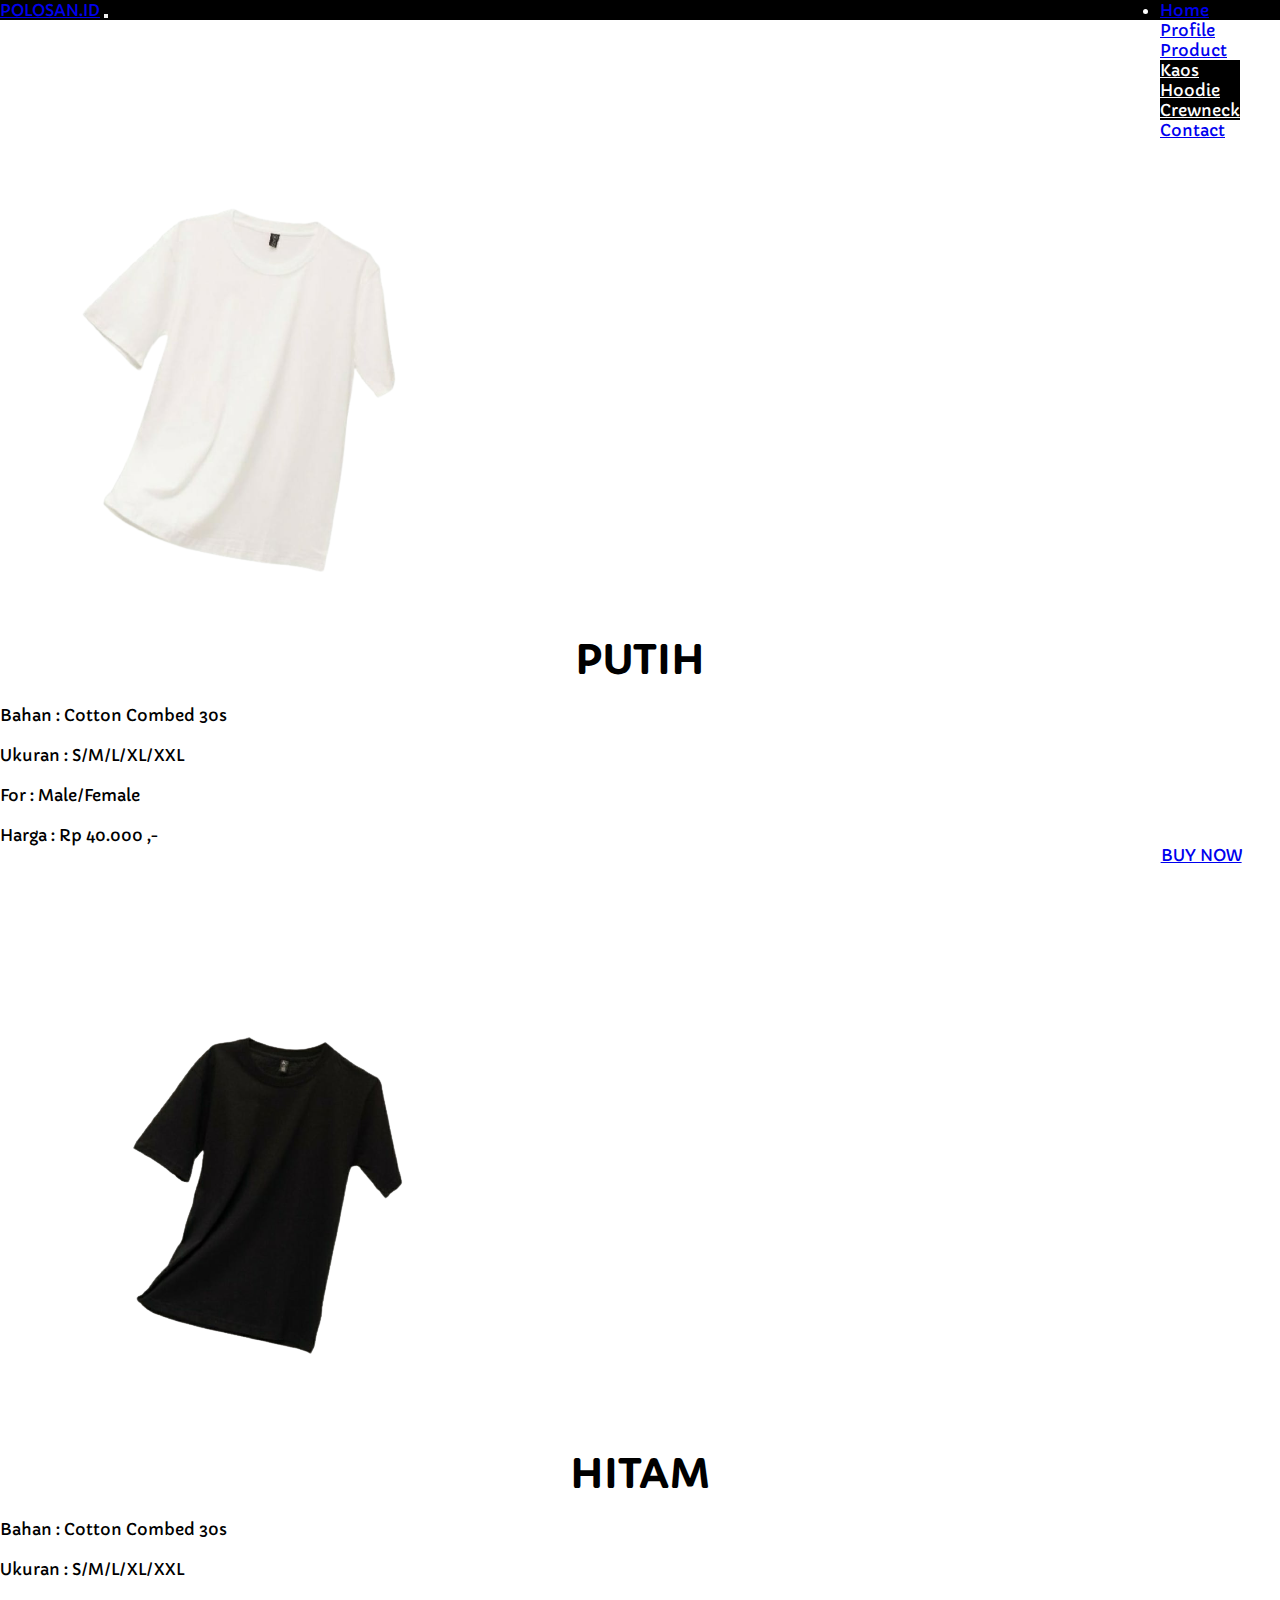
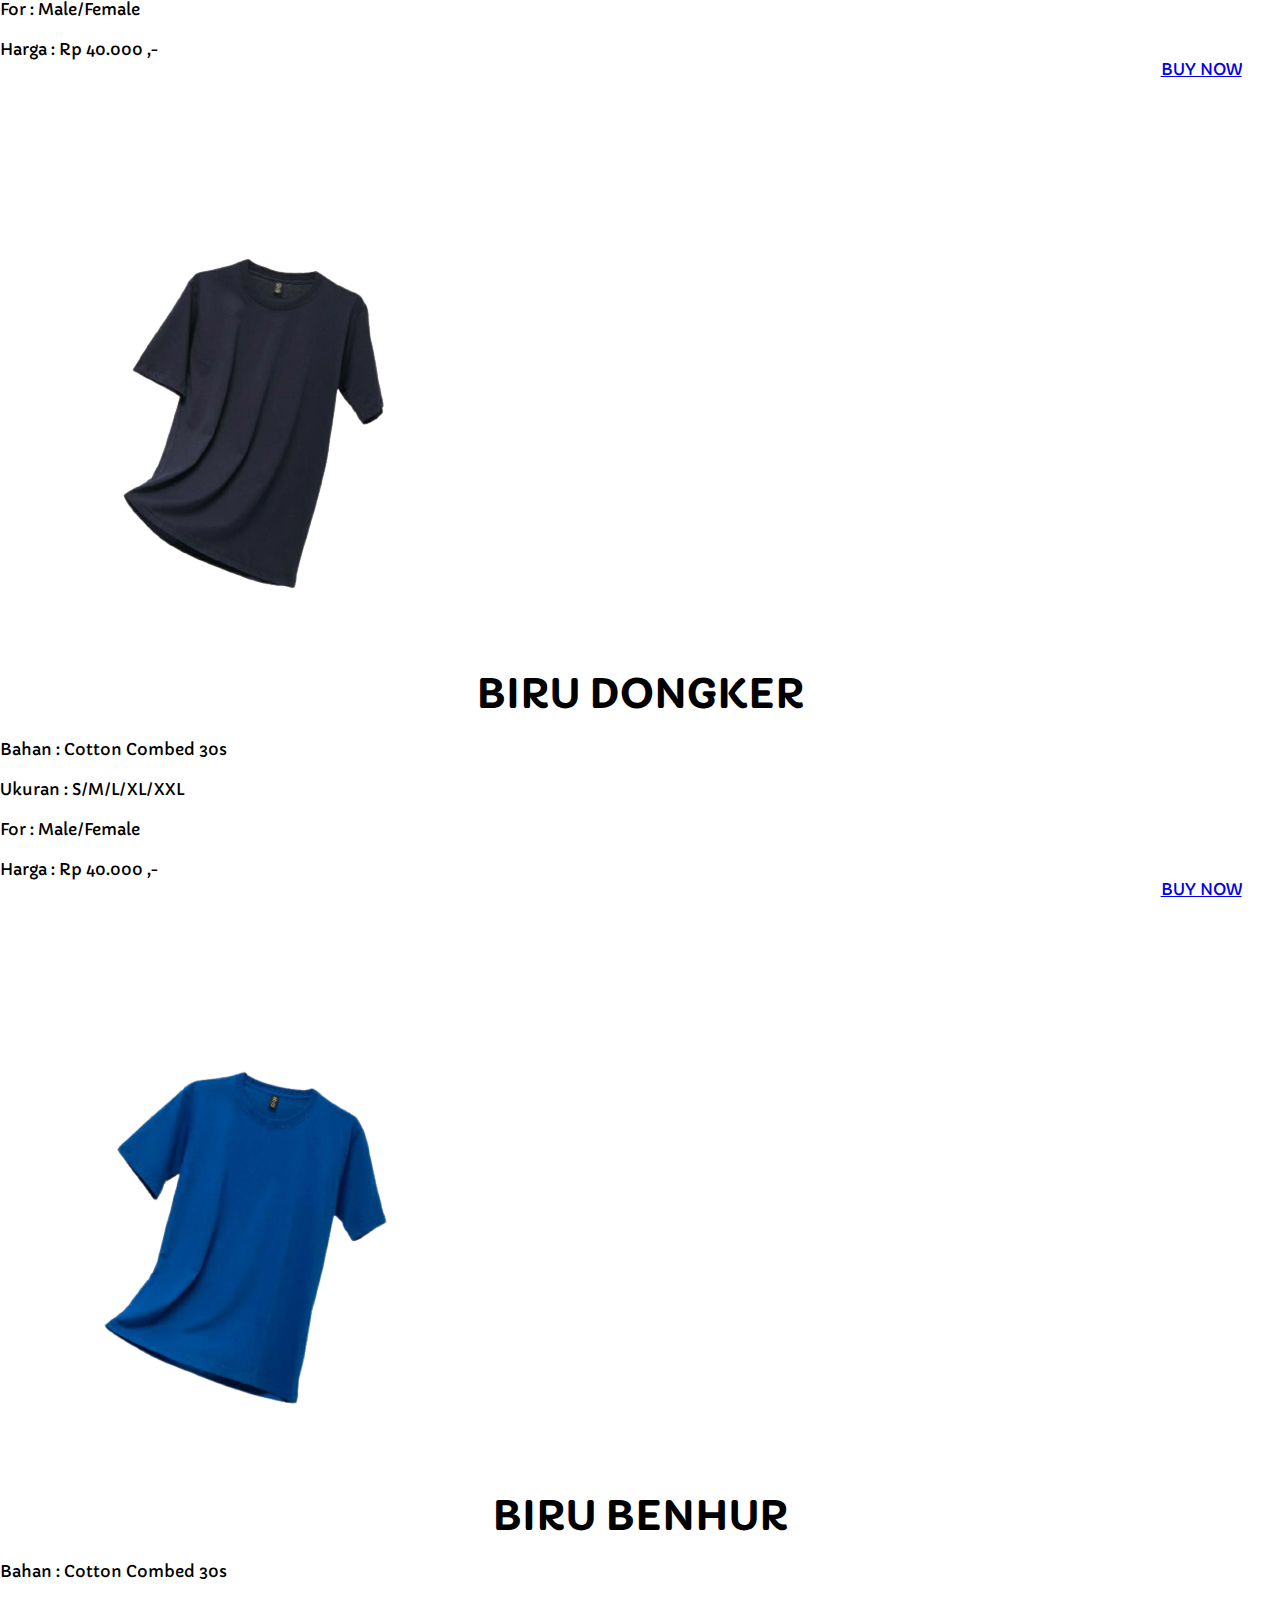
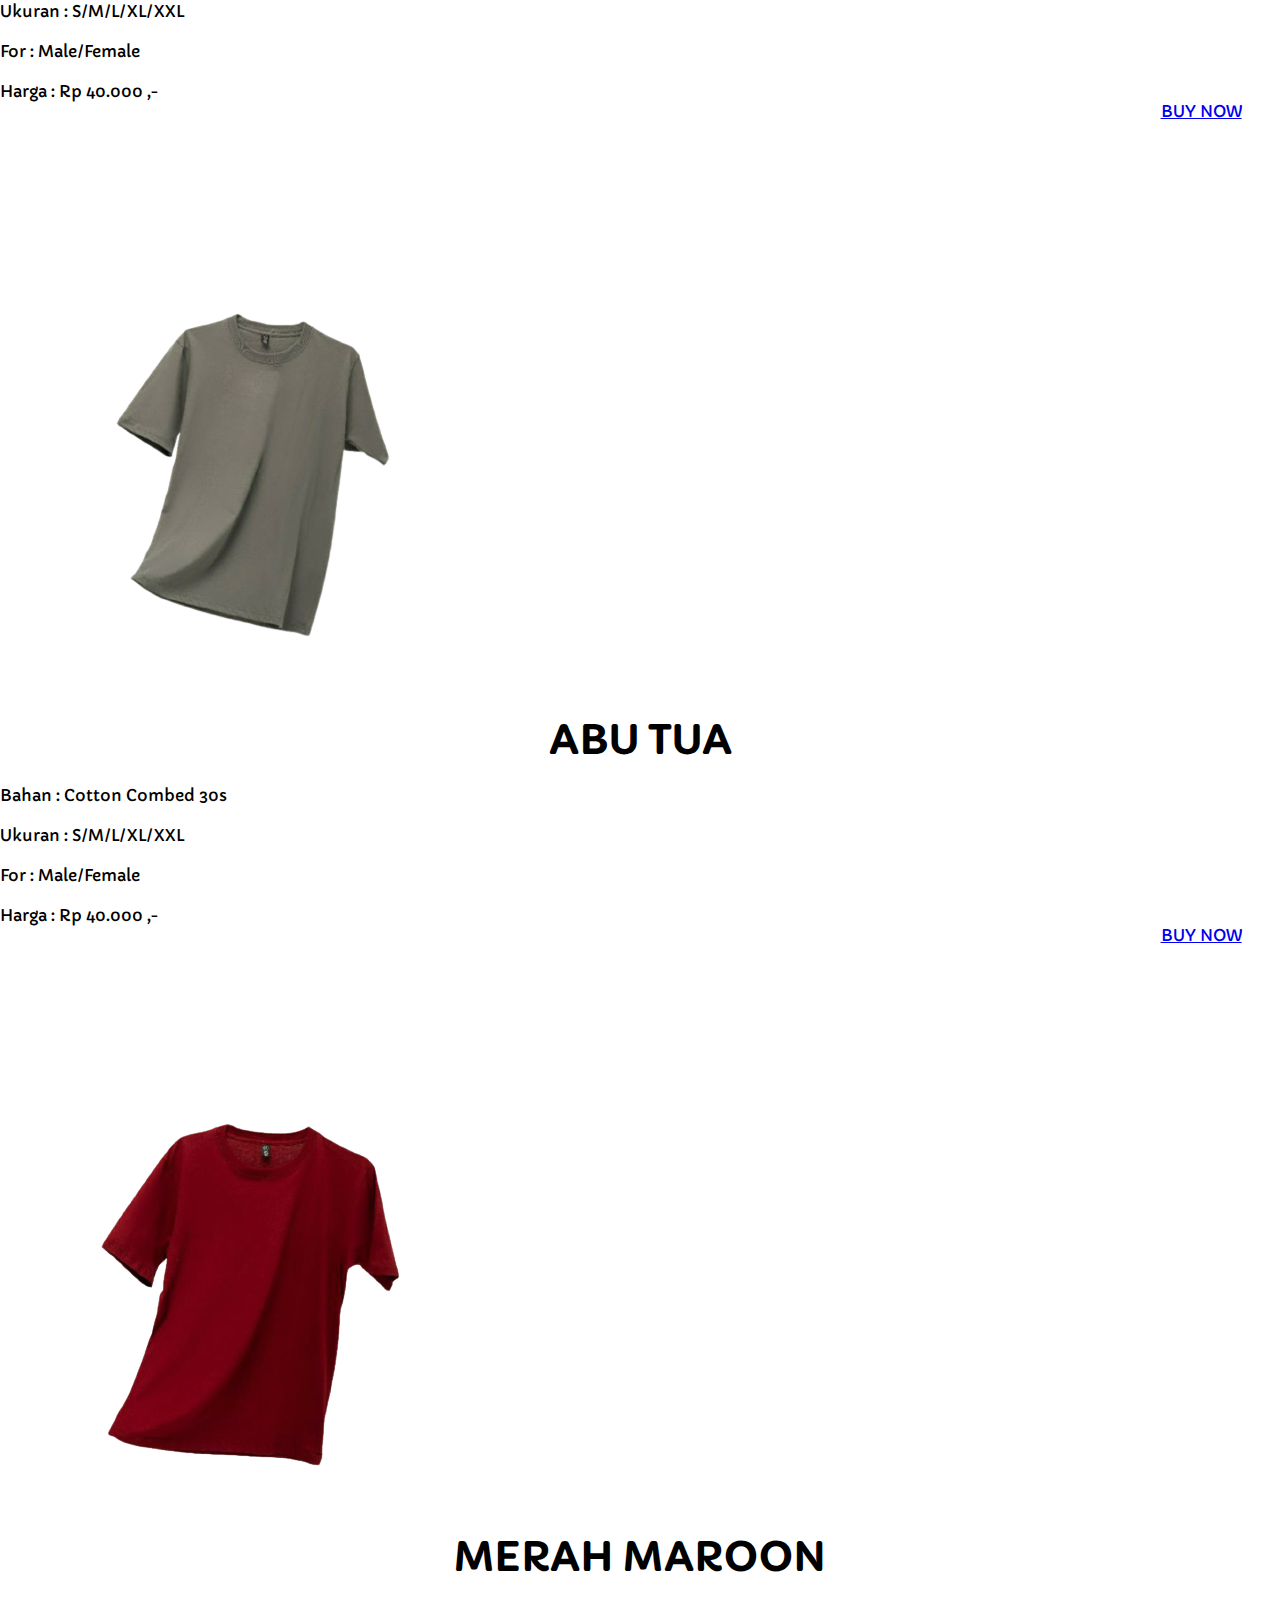
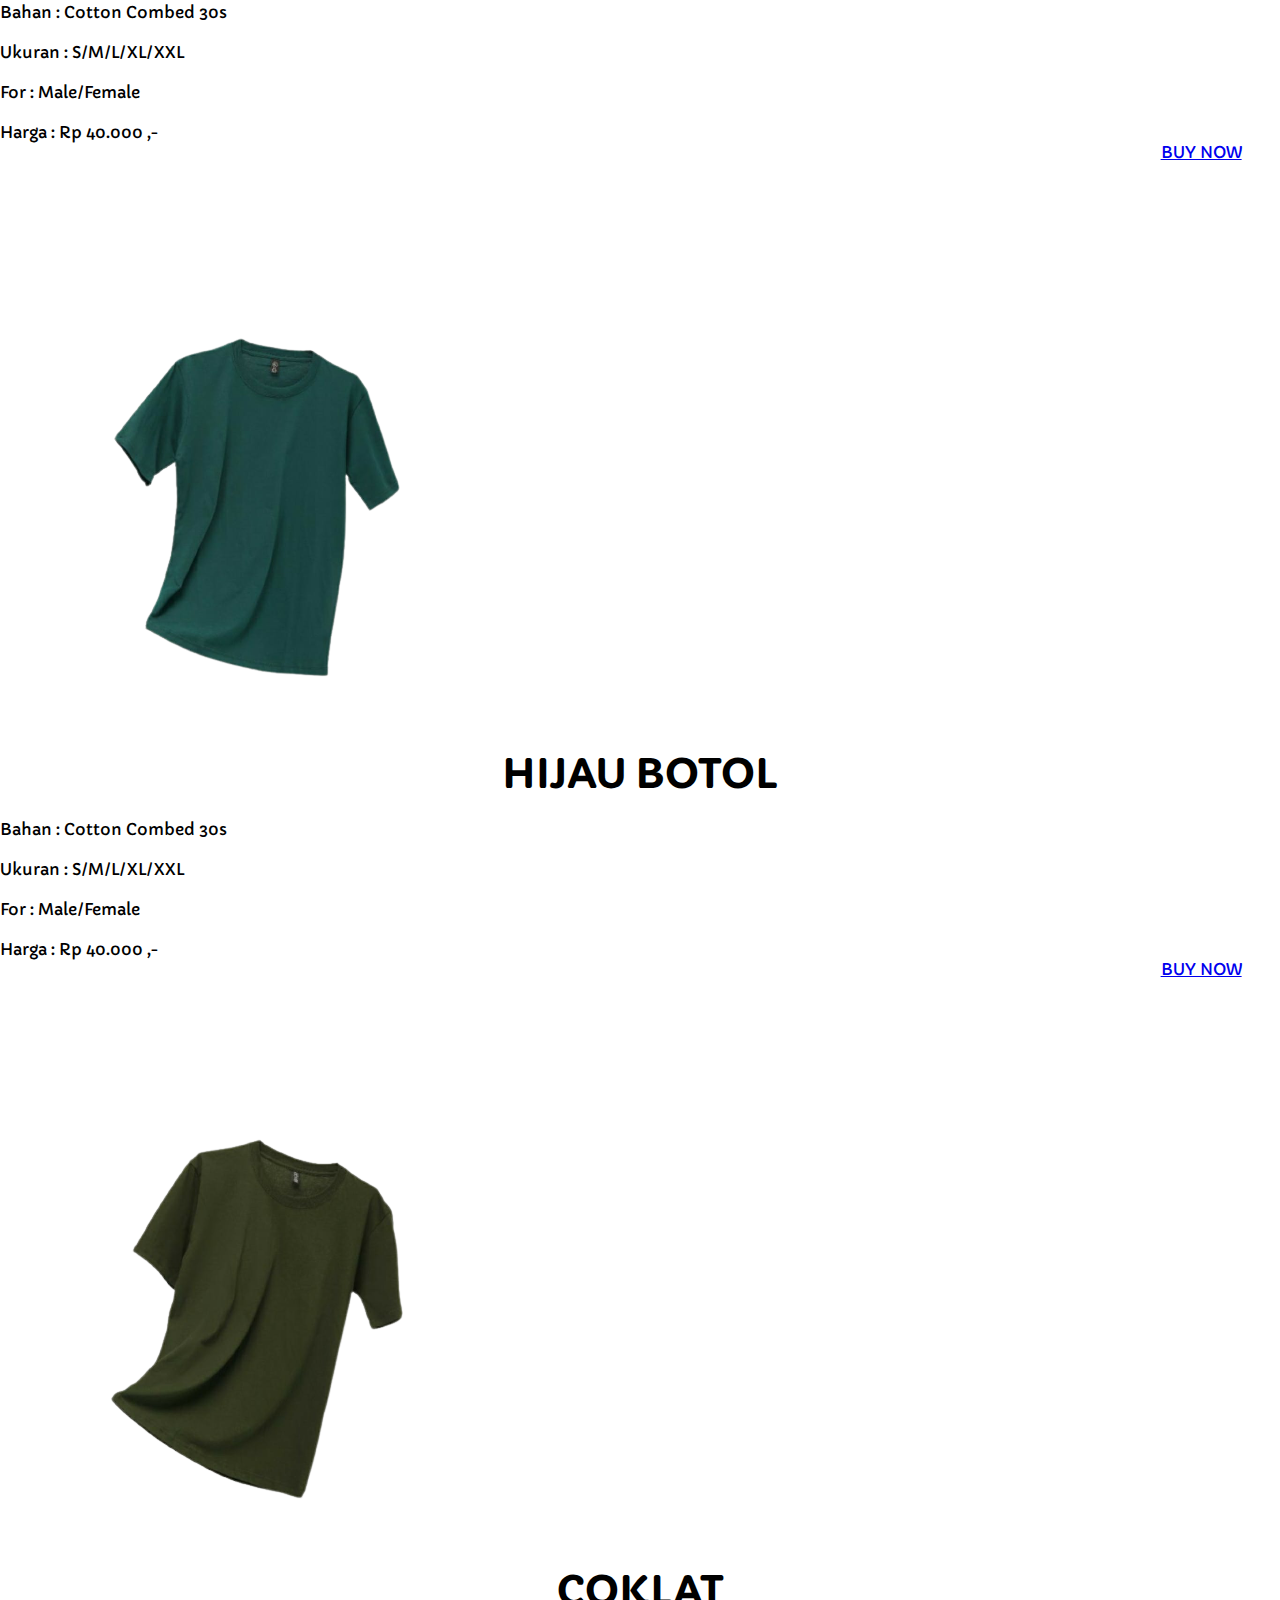
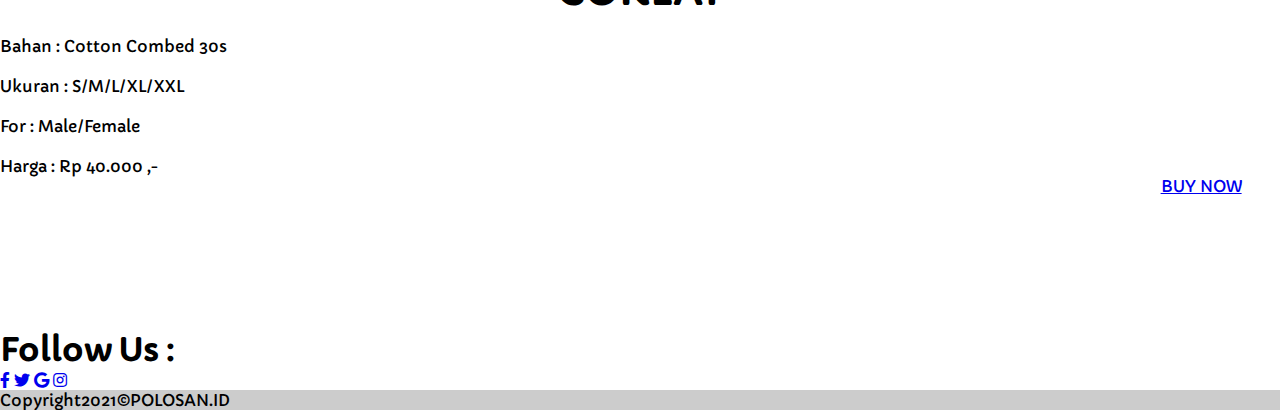
<file: Kaos/index1.html>
<!DOCTYPE html>
<head>
  <!-- Judul -->
  <title>POLOSAN.ID</title>

   <!-- Icon Title -->
   <link rel="icon" href="../POLOSAN.ID.png">

  <!--Meta-->
  <meta charset="utf-8" />
  <meta name="viewport" content="width=device-width, initial-scale=1" />

  <!--Font-->
  <link rel="stylesheet" href="https://fonts.googleapis.com/css?family=Capriola" />

  <!--Logo-->
  <link rel="stylesheet" href="https://use.fontawesome.com/releases/v5.12.1/css/all.css" crossorigin="anonymous" />

  <!--Bootstrap CSS-->
  <link href="https://cdn.jsdelivr.net/npm/bootstrap@5.0.2/dist/css/bootstrap.min.css" rel="stylesheet" integrity="sha384-EVSTQN3/azprG1Anm3QDgpJLIm9Nao0Yz1ztcQTwFspd3yD65VohhpuuCOmLASjC" crossorigin="anonymous" />

  <!--CSS-->
  <link rel="stylesheet" href="stylesheet1.css" />
</head>
<body>
  <!-- Navbar -->
  <nav class="navbar fixed-top navbar-inverse navbar-expand-lg navbar-dark shadow p-3">
    <div class="container">
      <a class="navbar-brand" href="../index.html">POLOSAN.ID</a>
      <button class="navbar-toggler" type="button" data-bs-toggle="collapse" data-bs-target="#navbarNav" aria-controls="navbarNav" aria-expanded="false" aria-label="Toggle navigation">
        <span class="navbar-toggler-icon"></span>
      </button>
      <div class="collapse navbar-collapse" id="navbarNav">
        <ul class="navbar-nav ms-auto">
          <li class="nav-item">
            <a class="nav-link" href="../index.html">Home</a>
          </li>
          <li class="nav-item">
            <a class="nav-link" href="../index.html#Profile">Profile</a>
          </li>
          <li class="nav-item dropdown">
            <a class="nav-link dropdown-toggle" href="#Product" id="navbarDropdown" role="button" data-bs-toggle="dropdown" aria-expanded="false">Product</a>
            <ul class="dropdown-menu" aria-labelledby="navbarDropdown">
              <li><a class="dropdown-item" href="../Kaos/index1.html">Kaos</a></li>
              <li><a class="dropdown-item" href="../Hoodie/index2.html">Hoodie</a></li>
              <li><a class="dropdown-item" href="../Crewneck/index3.html">Crewneck</a></li>
            </ul>
          </li>
          <li class="nav-item">
            <a class="nav-link" href="../index.html#Contact">Contact</a>
          </li>
        </ul>
      </div>
    </div>
  </nav>
  <!-- Akhir Navbar -->

  <!-- Card -->
  <section class="product" id="product">
    <div class="container">
      <div class="row">
        <div class="col-md-6">
          <div class="card">
            <img src="Image/Putih.png" class="card-img-top" alt="product1" />
            <div class="card-body">
              <h5 class="card-title">PUTIH</h5>
              <p class="card-text"><pre>Bahan : Cotton Combed 30s</pre></p>
              <p class="card-text"><pre>Ukuran : S/M/L/XL/XXL</pre></p>
              <p class="card-text"><pre>For : Male/Female</pre></p>
              <p class="card-text"><pre>Harga : Rp 40.000 ,-</pre></p>
              <a href="#" class="btn btn-primary">BUY NOW</a>
            </div>
          </div>
        </div>
        <div class="col-md-6">
          <div class="card">
            <img src="Image/Hitam.png" class="card-img-top" alt="product2" />
            <div class="card-body">
              <h5 class="card-title">HITAM</h5>
              <p class="card-text"><pre>Bahan : Cotton Combed 30s</pre></p>
              <p class="card-text"><pre>Ukuran : S/M/L/XL/XXL</pre></p>
              <p class="card-text"><pre>For : Male/Female</pre></p>
              <p class="card-text"><pre>Harga : Rp 40.000 ,-</pre></p>
              <a href="#" class="btn btn-primary">BUY NOW</a>
            </div>
          </div>
        </div>
        <div class="col-md-6">
          <div class="card">
            <img src="Image/Birudongker.png" class="card-img-top" alt="product3" />
            <div class="card-body">
              <h5 class="card-title">BIRU DONGKER</h5>
              <p class="card-text"><pre>Bahan : Cotton Combed 30s</pre></p>
              <p class="card-text"><pre>Ukuran : S/M/L/XL/XXL</pre></p>
              <p class="card-text"><pre>For : Male/Female</pre></p>
              <p class="card-text"><pre>Harga : Rp 40.000 ,-</pre></p>
              <a href="#" class="btn btn-primary">BUY NOW</a>
            </div>
          </div>
        </div>
        <div class="col-md-6">
          <div class="card">
            <img src="Image/Birubenhur.png" class="card-img-top" alt="product4" />
            <div class="card-body">
              <h5 class="card-title">BIRU BENHUR</h5>
              <p class="card-text"><pre>Bahan : Cotton Combed 30s</pre></p>
              <p class="card-text"><pre>Ukuran : S/M/L/XL/XXL</pre></p>
              <p class="card-text"><pre>For : Male/Female</pre></p>
              <p class="card-text"><pre>Harga : Rp 40.000 ,-</pre></p>
              <a href="#" class="btn btn-primary">BUY NOW</a>
            </div>
          </div>
        </div>
        <div class="col-md-6">
          <div class="card">
            <img src="Image/Abutua.png" class="card-img-top" alt="product5" />
            <div class="card-body">
              <h5 class="card-title">ABU TUA</h5>
              <p class="card-text"><pre>Bahan : Cotton Combed 30s</pre></p>
              <p class="card-text"><pre>Ukuran : S/M/L/XL/XXL</pre></p>
              <p class="card-text"><pre>For : Male/Female</pre></p>
              <p class="card-text"><pre>Harga : Rp 40.000 ,-</pre></p>
              <a href="#" class="btn btn-primary">BUY NOW</a>
            </div>
          </div>
        </div>
        <div class="col-md-6">
          <div class="card">
            <img src="Image/Merahmaroon.png" class="card-img-top" alt="product5" />
            <div class="card-body">
              <h5 class="card-title">MERAH MAROON</h5>
              <p class="card-text"><pre>Bahan : Cotton Combed 30s</pre></p>
              <p class="card-text"><pre>Ukuran : S/M/L/XL/XXL</pre></p>
              <p class="card-text"><pre>For : Male/Female</pre></p>
              <p class="card-text"><pre>Harga : Rp 40.000 ,-</pre></p>
              <a href="#" class="btn btn-primary">BUY NOW</a>
            </div>
          </div>
        </div>
        <div class="col-md-6">
          <div class="card">
            <img src="Image/Hijaubotol.png" class="card-img-top" alt="product7" />
            <div class="card-body">
              <h5 class="card-title">HIJAU BOTOL</h5>
              <p class="card-text"><pre>Bahan : Cotton Combed 30s</pre></p>
              <p class="card-text"><pre>Ukuran : S/M/L/XL/XXL</pre></p>
              <p class="card-text"><pre>For : Male/Female</pre></p>
              <p class="card-text"><pre>Harga : Rp 40.000 ,-</pre></p>
              <a href="#" class="btn btn-primary">BUY NOW</a>
            </div>
          </div>
        </div>
        <div class="col-md-6">
          <div class="card">
            <img src="Image/Coklat.png" class="card-img-top" alt="product8" />
            <div class="card-body">
              <h5 class="card-title">COKLAT</h5>
              <p class="card-text"><pre>Bahan : Cotton Combed 30s</pre></p>
              <p class="card-text"><pre>Ukuran : S/M/L/XL/XXL</pre></p>
              <p class="card-text"><pre>For : Male/Female</pre></p>
              <p class="card-text"><pre>Harga : Rp 40.000 ,-</pre></p>
              <a href="#" class="btn btn-primary">BUY NOW</a>
            </div>
          </div>
        </div>
      </div>
    </div>
  </section>
  <!-- Akhir Card -->

  <!-- Footer -->
  <footer class="bg-dark text-center text-white">
    <!-- Grid container -->
    <div class="container p-4">
      <div class="name-footer">
        <h1>Follow Us :</h1>
      </div>
      <!-- Section: Social media -->
      <section class="icons-link">
        <!-- Facebook -->
        <a class="btn btn-outline-light btn-floating m-1" href="#!" role="button"><i class="fab fa-facebook-f"></i></a>

        <!-- Twitter -->
        <a class="btn btn-outline-light btn-floating m-1" href="#!" role="button"><i class="fab fa-twitter"></i></a>

        <!-- Google -->
        <a class="btn btn-outline-light btn-floating m-1" href="#!" role="button"><i class="fab fa-google"></i></a>

        <!-- Instagram -->
        <a class="btn btn-outline-light btn-floating m-1" href="#!" role="button"><i class="fab fa-instagram"></i></a>
      </section>
      <!-- Section: Social media -->
    </div>
    <!-- Copyright -->
    <div class="text-center p-3" style="background-color: rgba(0, 0, 0, 0.2)">Copyright2021©POLOSAN.ID</div>
    <!-- Copyright -->
  </footer>
  <!-- Akhir Footer -->

  <!-- Bootstrap -->
  <script src="https://cdn.jsdelivr.net/npm/@popperjs/core@2.9.2/dist/umd/popper.min.js" integrity="sha384-IQsoLXl5PILFhosVNubq5LC7Qb9DXgDA9i+tQ8Zj3iwWAwPtgFTxbJ8NT4GN1R8p" crossorigin="anonymous"></script>
  <script src="https://cdn.jsdelivr.net/npm/bootstrap@5.0.2/dist/js/bootstrap.min.js" integrity="sha384-cVKIPhGWiC2Al4u+LWgxfKTRIcfu0JTxR+EQDz/bgldoEyl4H0zUF0QKbrJ0EcQF" crossorigin="anonymous"></script>
  <!-- Ahir Bootstrap -->
</body>
</file>
<file: stylesheet.css>
* {
  margin: 0;
  padding: 0;
  font-family: Capriola;
}

/* Navbar */
.navbar {
  color: white;
  width: 100%;
}

.navbar-inverse {
  background-color: #000;
}

.dropdown-menu {
  background-color: black;
}

.dropdown-menu a {
  color: white;
}

.collapse {
  float: right;
}

.nav-item a {
  margin-right: 40px;
}

/* Carousel */
.carousel {
  width: 100%;
}

.carousel-item img {
  width: 500px;
  height: 800px;
}

.carousel-inner {
  background-color: #1e2d2f;
}

/* Product */

.card-text {
  text-align: center;
  font-size: 40px;
}

.card-db {
  text-align: center;
}

.card-img-top {
  width: 100%;
}

/* Line in Title Text */
.col {
  letter-spacing: 5px;
  font-weight: normal;
  margin: 30px 50px 40px;
  padding-bottom: 20px;
  border-bottom: 1px solid #1e2d2f;
  color: #1e2d2f;
}

/*Responsive tablet*/
@media (max-width: 1024px) {
  /* Carousel */
  .carousel-item img {
    height: 520px;
  }

  /* Product */
  .card-text {
    font-size: 30px;
  }

  /* Footer */
  footer {
    height: 200px;
  }
}

/* Responsive handphone */
@media (max-width: 640px) {
  /* Carousel */
  .carousel-item img {
    width: 400px;
    height: 380px;
  }

  /* Product */
  .card {
    margin-bottom: 20px;
  }

  /* Footer */
  footer {
    height: 190px;
  }
}
</file>
<file: Crewneck/stylesheet3.css>
* {
  margin: 0;
  padding: 0;
  font-family: Capriola;
}

/* Navbar */
.navbar {
  color: white;
  width: 100%;
  z-index: 1;
}

.navbar-inverse {
  background-color: #000;
}

.dropdown-menu {
  background-color: black;
}

.dropdown-menu a {
  color: white;
}

.collapse {
  float: right;
}

.nav-item {
  margin-right: 40px;
}

/* Product */
.product {
  margin-top: 9%;
  margin-bottom: 5%;
}

.card {
  margin-bottom: 20px;
}

.card-title {
  text-align: center;
  font-size: 40px;
}

.card-text {
  margin-top: 20px;
  margin-bottom: 20px;
  font-size: 15px;
}

.card-body {
  height: 300px;
}

.card-body .btn {
  position: absolute;
  right: 0;
  margin-right: 3%;
}

/* Responsive Besar */
@media (max-width: 1024px) {
  /* Product */
  .product {
    margin-top: 100px;
  }

  .card-title {
    font-size: 30px;
  }

  /* Footer */
  footer {
    height: 200px;
  }
}

/* Responsive Kecik */
@media (max-width: 640px) {
  /* Product */
  .card-body {
    height: 300px;
  }

  .card-title {
    font-size: 30px;
  }

  .product {
    margin-top: 23%;
    margin-bottom: 5%;
  }

  /* Footer */
  footer {
    height: 190px;
  }
}
</file>
<file: Hoodie/stylesheet2.css>
* {
  margin: 0;
  padding: 0;
  font-family: Capriola;
}

/* Navbar */
.navbar {
  color: white;
  width: 100%;
  z-index: 1;
}

.navbar-inverse {
  background-color: #000;
}

.dropdown-menu {
  background-color: black;
}

.dropdown-menu a {
  color: white;
}

.collapse {
  float: right;
}

.nav-item {
  margin-right: 40px;
}

/* Product */
.product {
  margin-top: 9%;
  margin-bottom: 5%;
}

.card {
  margin-bottom: 20px;
}

.card-title {
  text-align: center;
  font-size: 40px;
}

.card-text {
  margin-top: 20px;
  margin-bottom: 20px;
  font-size: 15px;
}

.card-body {
  height: 300px;
}

.card-body .btn {
  position: absolute;
  right: 0;
  margin-right: 3%;
}

/* Responsive Besar */
@media (max-width: 1024px) {
  /* Product */
  .product {
    margin-top: 100px;
  }

  .card-title {
    font-size: 30px;
  }

  /* Footer */
  footer {
    height: 200px;
  }
}

/* Rsponsive Kecil */
@media (max-width: 640px) {
  /* Product */
  .card-body {
    height: 300px;
  }

  .card-title {
    font-size: 30px;
  }

  .product {
    margin-top: 23%;
    margin-bottom: 5%;
  }

  /* Footer */
  footer {
    height: 190px;
  }
}
</file>
<file: Kaos/stylesheet1.css>
* {
  margin: 0;
  padding: 0;
  font-family: Capriola;
}

/* Navbar */
.navbar {
  color: white;
  width: 100%;
  z-index: 1;
}

.navbar-inverse {
  background-color: #000;
}

.dropdown-menu {
  background-color: black;
}

.dropdown-menu a {
  color: white;
}

.collapse {
  float: right;
}

.nav-item {
  margin-right: 40px;
}

/* Product */
.product {
  margin-top: 9%;
  margin-bottom: 5%;
}

.card {
  margin-bottom: 20px;
}

.card-title {
  text-align: center;
  font-size: 40px;
}

.card-text {
  margin-top: 20px;
  margin-bottom: 20px;
  font-size: 15px;
}

.card-body {
  height: 300px;
}

.card-body .btn {
  position: absolute;
  right: 0;
  margin-right: 3%;
}

/* Responsive Besar */
@media (max-width: 1024px) {
  /* Product */
  .product {
    margin-top: 100px;
  }

  .card-title {
    font-size: 30px;
  }

  /* Footer */
  footer {
    height: 200px;
  }
}

/* Responsive Kecil */
@media (max-width: 640px) {
  /* Product */
  .card-body {
    height: 300px;
  }

  .card-title {
    font-size: 30px;
  }

  .product {
    margin-top: 23%;
    margin-bottom: 5%;
  }

  /* Footer */
  footer {
    height: 190px;
  }
}
</file>
